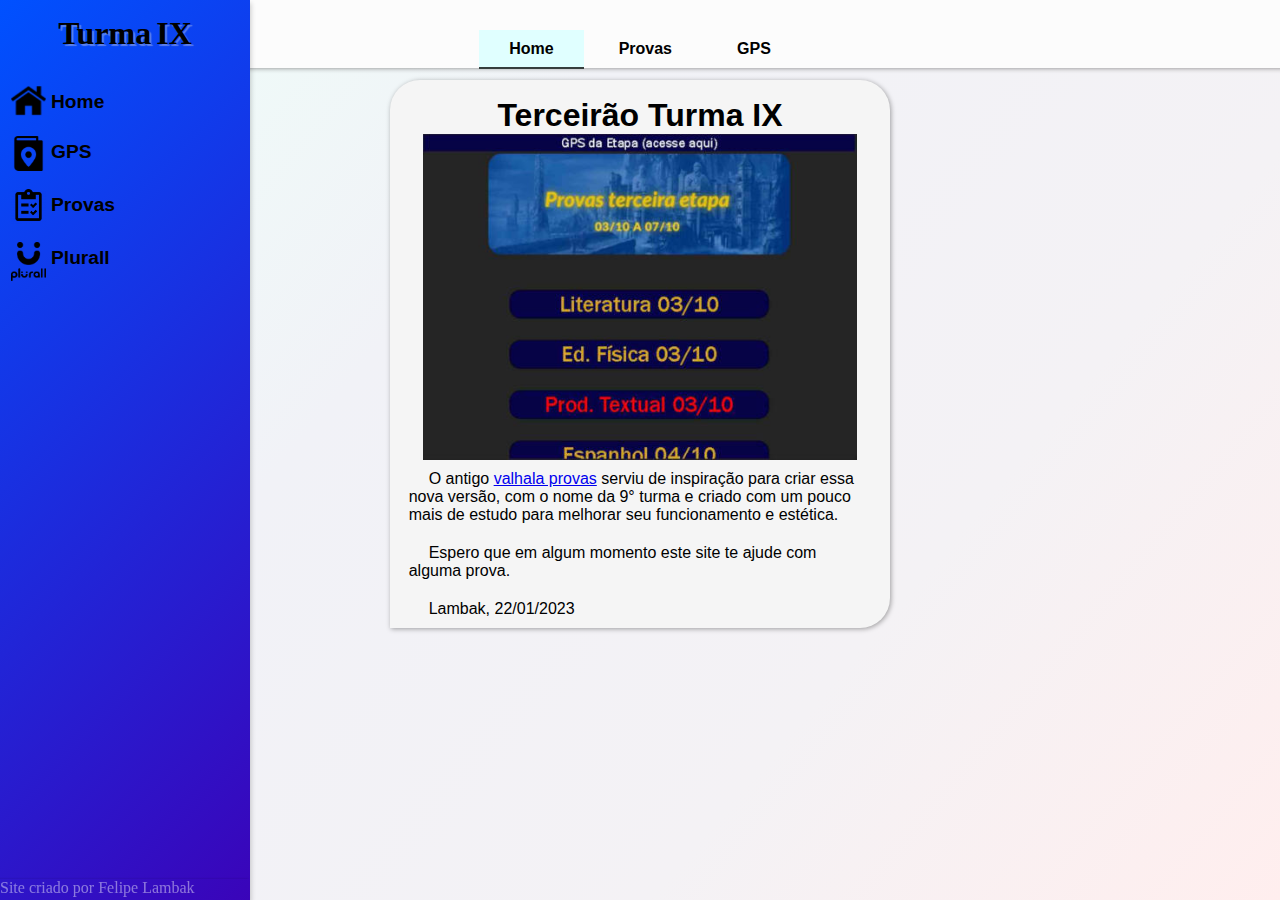
<file: index.html>
<!DOCTYPE html>
<html lang="pt-br">
<head>
    <meta charset="UTF-8">
    <meta http-equiv="X-UA-Compatible" content="IE=edge">
    <meta name="viewport" content="width=device-width, initial-scale=1.0">
    <title>Turma IX</title>


    <link rel="stylesheet" href="estilos/large.css" media="all">
    <link rel="stylesheet" href="estilos/adapt.css" media="all">

    <style>
        a#home{
            border-bottom: 2px solid rgba(0, 0, 0, 0.76);

            background-color:lightcyan;
        }
    </style>

</head>
<body>
   <header>
        
        <ul>
            <li>
                <a id="home" href="index.html">Home</a>
            </li>
            <li>
                <a id="provas" href="provas.html">Provas</a>
            </li>
            <li >
                <a id="gps" href="gps.html">GPS</a>
            </li>
        </ul>
   </header>
   <button id="barra" onclick="abrirBarra()"></button>
   <button  id="close" onclick="fecharBarra()"></button>
   <aside class="barra-lateral" id="barra-lateral">
        <h1 id="turma-ix">IX</h1>
        <ul class="menu-lateral">
            <li>
                <a href="index.html">
                    <img src="imagens/home-300x300.png" alt="home">

                    <p>Home</p>
                </a>
                
                
            </li>
            
            <li>
                <a href="gps.html">
                    <img src="imagens/gps.png" alt="gps">

                    <p>GPS</p>
                </a>
                
            </li>

            <li>
                <a href="provas.html">
                    <img src="imagens/test.png" alt="gps">

                    <p>Provas</p>
                </a>
                
            </li>

            <li>
                <a href="https://id.gruposaltaedu.com/" target="_blank">
                    <img src="imagens/plural.png" alt="plural">

                    <p>Plurall</p>
                </a>
                
            </li>
        
        </ul>
        <footer>Site criado por Felipe Lambak</footer>
    </aside>
   <nav class="corpo">
       <div class="aviso">
            <h1>Terceirão Turma IX</h1>

            <img src="imagens/valhalaprovas.jpg" alt="Imagem do site antigo valhala provas">

            <p>O antigo <a href="https://valhalaprovasindividuais.netlify.app/" target="_blank">valhala provas</a> serviu de inspiração para criar essa nova versão, com o nome da 9° turma e criado com um pouco mais de estudo para melhorar seu funcionamento e estética.</p>
            <p>Espero que em algum momento este site te ajude com alguma prova.</p>
            <p>Lambak, 22/01/2023</p>
            
       </div>
       
        
   </nav>
   <script type="text/javascript" src="script.js">
</script>
</body>

</html>
</file>
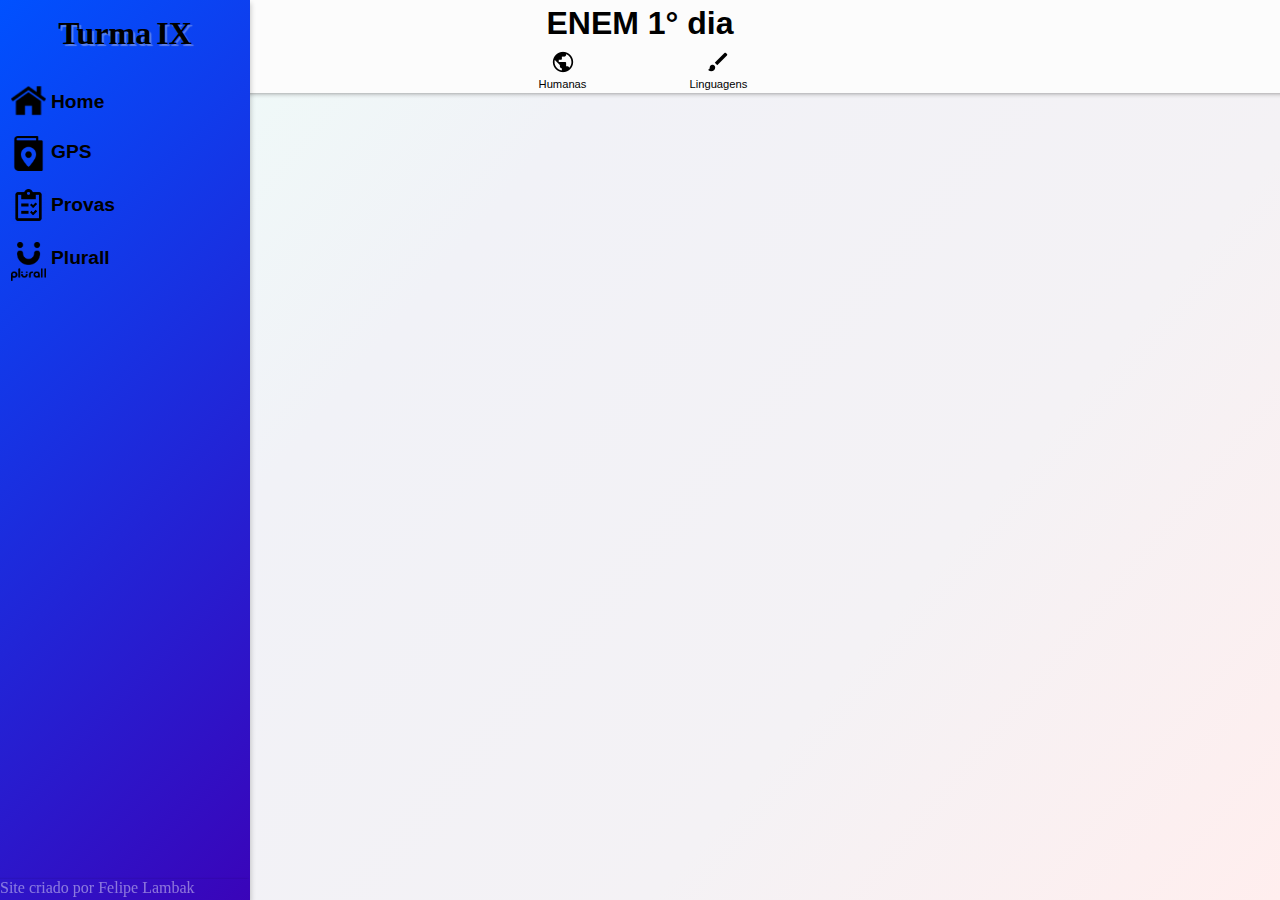
<file: ENEM1.html>
<!DOCTYPE html>
<html lang="pt-br">
<head>
    <meta charset="UTF-8">
    <meta http-equiv="X-UA-Compatible" content="IE=edge">
    <meta name="viewport" content="width=device-width, initial-scale=1.0">
    <title>Turma IX / Enem D1 </title>

    
    <link rel="stylesheet" href="estilos/large.css" media="all">
    <link rel="stylesheet" href="estilos/adapt.css" media="all">

    <style>
        
    </style>

</head>
<body>
   <header id="header-prova">
        <h1 id="nome-prova">ENEM 1° dia </h1>
        <fieldset class="areas">
            <label id="lbext" for="iext" style="display: none;">
                <img src="imagens/ext.png" alt="Exatas">
                <p>Exatas</p>
            </label>
                <input onclick="areas()" type="radio" name="area" id="iext">   

            <label id="lbhum" for="ihum">
                <img src="imagens/hum.png" alt="Humanas">
                <p>Humanas</p>
            </label>
                <input onclick="areas()" type="radio" name="area" id="ihum">

            <label id="lbbio" for="ibio" style="display: none;">
                <img src="imagens/bio.png" alt="Bio">
                <p>Biológicas</p>
            </label>
                <input onclick="areas()" type="radio" name="area" id="ibio">


            <label id="lblin" for="ilin">
                <img src="imagens/lin.png" alt="Linguagens">
                <p>Linguagens</p>
            </label>
                <input onclick="areas()" type="radio" name="area" id="ilin">


        </fieldset>
        
   </header>
   <button  id="barra" onclick="abrirBarra()"></button>
   <button  id="close" onclick="fecharBarra()"></button>
   <aside class="barra-lateral" id="barra-lateral">
        <h1 id="turma-ix">IX</h1>
        <ul class="menu-lateral">
            <li>
                <a href="index.html">
                    <img src="imagens/home-300x300.png" alt="home">

                    <p>Home</p>
                </a>
                
                
            </li>
            
            <li>
                <a href="gps.html">
                    <img src="imagens/gps.png" alt="gps">

                    <p>GPS</p>
                </a>
                
            </li>

            <li>
                <a href="provas.html">
                    <img src="imagens/test.png" alt="gps">

                    <p>Provas</p>
                </a>
                
            </li>

            <li>
                <a href="https://id.gruposaltaedu.com/" target="_blank">
                    <img src="imagens/plural.png" alt="plural">

                    <p>Plurall</p>
                </a>
                
            </li>
        
        </ul>
        <footer>Site criado por Felipe Lambak</footer>
    </aside>
   <nav class="corpo" id="corpo">
       
       <div id="humanas" class="div-area">
            
            <div class="materia">
                <h1>Geografia</h1>
               
                
            </div>
            <div class="materia">
                <h1>História</h1>
                

            </div>
           <div class="materia">
            <h1>Sociologia</h1>
            

           </div>
           <div class="materia">
            <h1>Filosofia</h1>
            
           </div>


       </div>
       <div class="div-area" id="exatas">      
       </div>
       <div class="div-area" id="biologia">
       </div>
       <div id="linguagens" class="div-area">
         
          <div class="materia">
            <h1>Literatura</h1>
            
            <ul>
                <li>Modernismo</li>
                <li>Quinhentismo</li>
                <li>Barroco</li>
                <li>Realismo</li>
                <li>Naturalismo</li>
            </ul>

            <div class="videos">

                <div class="videos-item">
                    <iframe loading="lazy" width="560" height="315" src="https://www.youtube.com/embed/D8xQel1nhxg" title="YouTube video player" frameborder="0" allow="accelerometer; autoplay; clipboard-write; encrypted-media; gyroscope; picture-in-picture" allowfullscreen>
                        
                    </iframe>
                </div>

                <div class="videos-item">
                    <iframe loading="lazy" width="560" height="315" src="https://www.youtube.com/embed/WULOzFYZ30g" title="YouTube video player" frameborder="0" allow="accelerometer; autoplay; clipboard-write; encrypted-media; gyroscope; picture-in-picture" allowfullscreen>
                        
                    </iframe>
                </div>

                <div class="videos-item">
                    <iframe loading="lazy" width="560" height="315" src="https://www.youtube.com/embed/cMVti1H1ASE" title="YouTube video player" frameborder="0" allow="accelerometer; autoplay; clipboard-write; encrypted-media; gyroscope; picture-in-picture" allowfullscreen>
                        
                    </iframe>
                </div>

                <div class="videos-item">
                    <iframe loading="lazy" width="560" height="315" src="https://www.youtube.com/embed/pkc2MP-sHT4" title="YouTube video player" frameborder="0" allow="accelerometer; autoplay; clipboard-write; encrypted-media; gyroscope; picture-in-picture" allowfullscreen>
                        
                    </iframe>
                </div>

               

            </div>

          </div>

          <div class="materia">
            <h1>Português</h1>

            <ul>
                <li>Gêneros Textuais</li>
                <li>Norma Culta x Popular</li>
                <li>Figuras de Linguagem</li>
                <li>Semântica</li>
                
            </ul>

            <div class="videos">
                <div class="videos-item">
                    <iframe loading="lazy" width="560" height="315" src="https://www.youtube.com/embed/asXfsCTMK1c" title="YouTube video player" frameborder="0" allow="accelerometer; autoplay; clipboard-write; encrypted-media; gyroscope; picture-in-picture" allowfullscreen>
                        
                    </iframe>
                </div>
                <div class="videos-item">
                    <iframe loading="lazy" width="560" height="315" src="https://www.youtube.com/embed/6fBOVygtNoU" title="YouTube video player" frameborder="0" allow="accelerometer; autoplay; clipboard-write; encrypted-media; gyroscope; picture-in-picture" allowfullscreen>
                        
                    </iframe>
                </div>
                <div class="videos-item">
                    <iframe loading="lazy" width="560" height="315" src="https://www.youtube.com/embed/xfjSzZf6JA4" title="YouTube video player" frameborder="0" allow="accelerometer; autoplay; clipboard-write; encrypted-media; gyroscope; picture-in-picture" allowfullscreen>
                        
                    </iframe>
                </div>
                <div class="videos-item">
                    <iframe loading="lazy" width="560" height="315" src="https://www.youtube.com/embed/dfkvdIGqZvs" title="YouTube video player" frameborder="0" allow="accelerometer; autoplay; clipboard-write; encrypted-media; gyroscope; picture-in-picture" allowfullscreen>
                        
                    </iframe>
                </div>
              
            </div>

          </div>
         

       </div>
      
        
   </nav>
  
   <script type="text/javascript" src="script.js">
   </script>

</body>

</html>
</file>
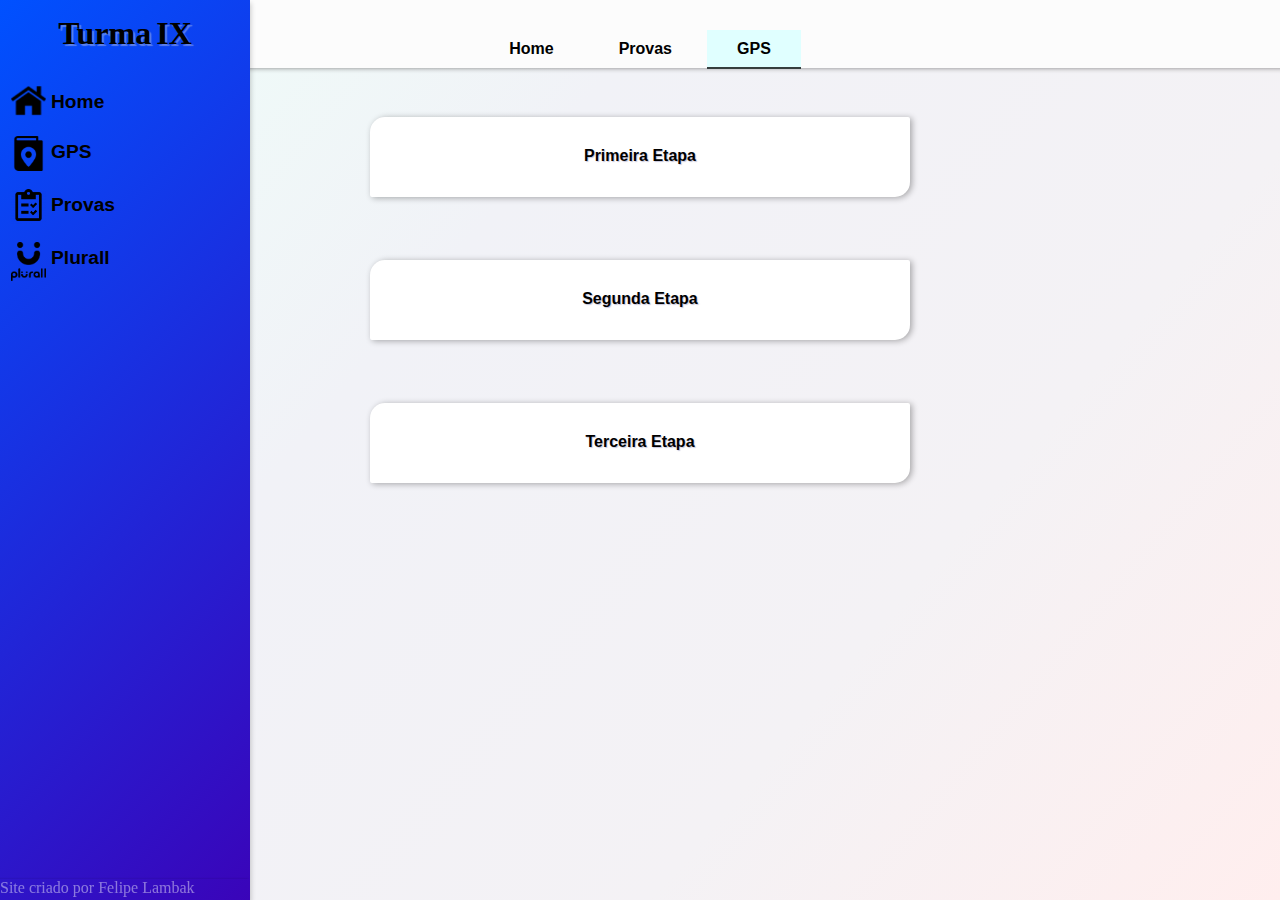
<file: gps.html>
<!DOCTYPE html>
<html lang="pt-br">
<head>
    <meta charset="UTF-8">
    <meta http-equiv="X-UA-Compatible" content="IE=edge">
    <meta name="viewport" content="width=device-width, initial-scale=1.0">
    <title>Turma IX / GPS</title>


    <link rel="stylesheet" href="estilos/large.css" media="all">
    <link rel="stylesheet" href="estilos/adapt.css" media="all">

    <style>
        a#gps{
            border-bottom: 2px solid rgba(0, 0, 0, 0.76);

            background-color:lightcyan;
        }
    </style>

</head>
<body>
   <header>
        
        <ul>
            <li>
                <a id="home" href="index.html">Home</a>
            </li>
            <li>
                <a id="provas" href="provas.html">Provas</a>
            </li>
            <li >
                <a id="gps" href="gps.html">GPS</a>
            </li>
        </ul>
   </header>
   <button id="barra" onclick="abrirBarra()"></button>
   <button  id="close" onclick="fecharBarra()"></button>
   <aside class="barra-lateral" id="barra-lateral">
        <h1 id="turma-ix">IX</h1>
        <ul class="menu-lateral">
            <li>
                <a href="index.html">
                    <img src="imagens/home-300x300.png" alt="home">

                    <p>Home</p>
                </a>
                
                
            </li>
            
            <li>
                <a href="gps.html">
                    <img src="imagens/gps.png" alt="gps">

                    <p>GPS</p>
                </a>
                
            </li>

            <li>
                <a href="provas.html">
                    <img src="imagens/test.png" alt="gps">

                    <p>Provas</p>
                </a>
                
            </li>

            <li>
                <a href="https://id.gruposaltaedu.com/" target="_blank">
                    <img src="imagens/plural.png" alt="plural">

                    <p>Plurall</p>
                </a>
                
            </li>
        
        </ul>
        <footer>Site criado por Felipe Lambak</footer>
    </aside>
   <nav class="corpo">
       <div class="gps-container">
            
            <a href="gps/GPS 3ªSérie_ 1ª Etapa - CECMF.pdf">Primeira Etapa</a>
            <a href="gps/GPS 3ªSérie_ 2ª Etapa - CECMF.pdf">Segunda Etapa</a>
            <a href="">Terceira Etapa</a>
            
       </div>
        
   </nav>
   <script type="text/javascript" src="script.js">
</script>
</body>

</html>
</file>
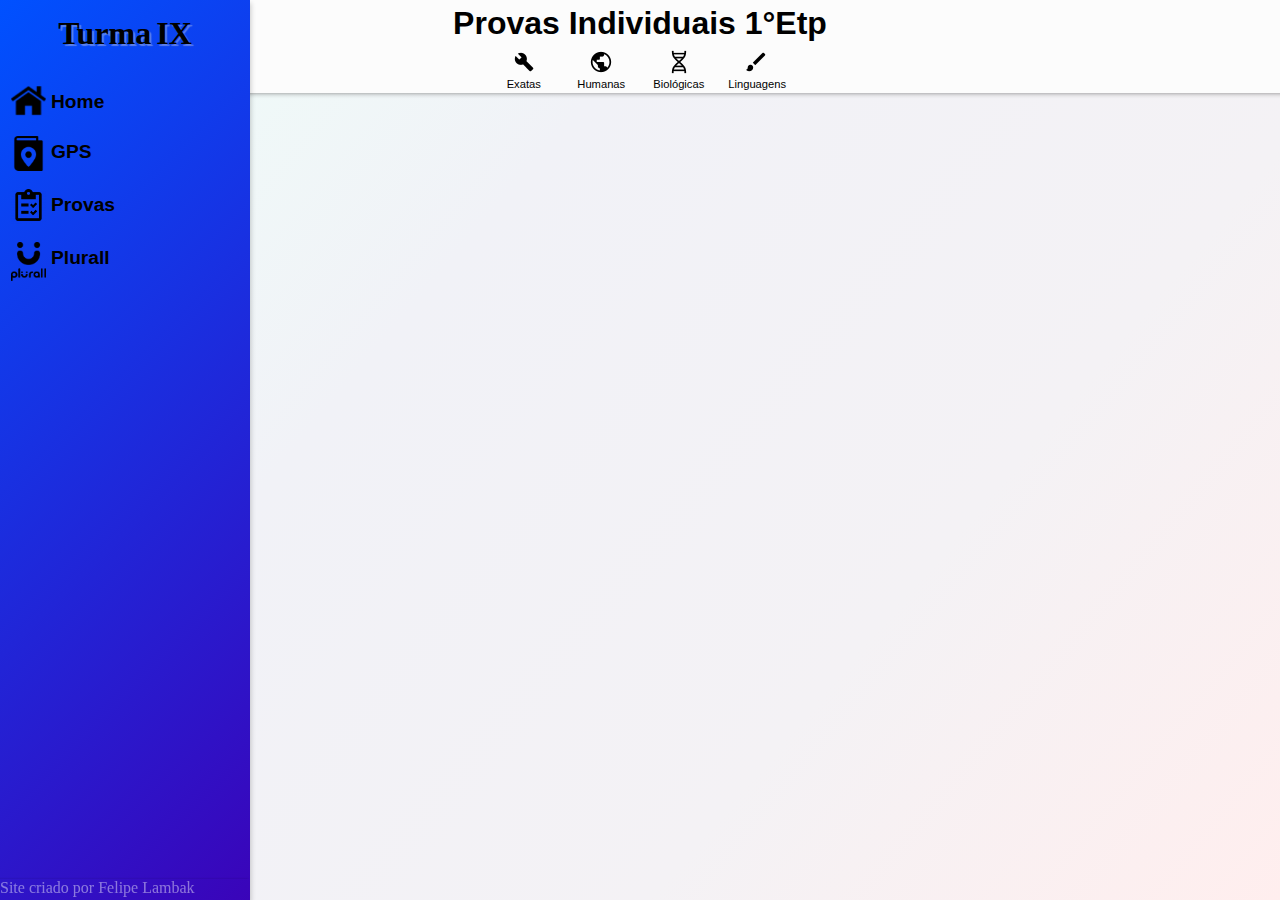
<file: provas-individuais1.html>
<!DOCTYPE html>
<html lang="pt-br">
<head>
    <meta charset="UTF-8">
    <meta http-equiv="X-UA-Compatible" content="IE=edge">
    <meta name="viewport" content="width=device-width, initial-scale=1.0">
    <title>Turma IX / Provas individuais 1°Etp</title>

    
    <link rel="stylesheet" href="estilos/large.css" media="all">
    <link rel="stylesheet" href="estilos/adapt.css" media="all">

    <style>
        
    </style>

</head>
<body>
   <header id="header-prova">
        <h1 id="nome-prova">Provas Individuais 1°Etp</h1>
        <fieldset class="areas">
            <label id="lbext" for="iext">
                <img src="imagens/ext.png" alt="Exatas">
                <p>Exatas</p>
            </label>
                <input onclick="areas()" type="radio" name="area" id="iext">   

            <label id="lbhum" for="ihum">
                <img src="imagens/hum.png" alt="Humanas">
                <p>Humanas</p>
            </label>
                <input onclick="areas()" type="radio" name="area" id="ihum">

            <label id="lbbio" for="ibio">
                <img src="imagens/bio.png" alt="Bio">
                <p>Biológicas</p>
            </label>
                <input onclick="areas()" type="radio" name="area" id="ibio">


            <label id="lblin" for="ilin">
                <img src="imagens/lin.png" alt="Linguagens">
                <p>Linguagens</p>
            </label>
                <input onclick="areas()" type="radio" name="area" id="ilin">


        </fieldset>
        
   </header>
   <button  id="barra" onclick="abrirBarra()"></button>
   <button  id="close" onclick="fecharBarra()"></button>
   <aside class="barra-lateral" id="barra-lateral">
        <h1 id="turma-ix">IX</h1>
        <ul class="menu-lateral">
            <li>
                <a href="index.html">
                    <img src="imagens/home-300x300.png" alt="home">

                    <p>Home</p>
                </a>
                
                
            </li>
            
            <li>
                <a href="gps.html">
                    <img src="imagens/gps.png" alt="gps">

                    <p>GPS</p>
                </a>
                
            </li>

            <li>
                <a href="provas.html">
                    <img src="imagens/test.png" alt="gps">

                    <p>Provas</p>
                </a>
                
            </li>

            <li>
                <a href="https://id.gruposaltaedu.com/" target="_blank">
                    <img src="imagens/plural.png" alt="plural">

                    <p>Plurall</p>
                </a>
                
            </li>
        
        </ul>
        <footer>Site criado por Felipe Lambak</footer>
    </aside>
   <nav class="corpo" id="corpo">
       <div id="exatas" class="div-area">
            <div class="materia">
                <h1>Matemática 28/02</h1>
                <ul>
                    <li>Estatística </li>
                    <li>Geometria Analítica L9 Pg 58 a 70 </li>
                    
                </ul>
                <div class="videos">
                    <div class="videos-item">
                        <iframe loading="lazy" width="560" height="315" src="https://www.youtube.com/embed/CG_AGULJJz8" title="YouTube video player" frameborder="0" allow="accelerometer; autoplay; clipboard-write; encrypted-media; gyroscope; picture-in-picture" allowfullscreen>
                            
                        </iframe>
                    </div>
                    <div class="videos-item">
                        <iframe loading="lazy" width="560" height="315" src="https://www.youtube.com/embed/XRJvcU4TfDM" title="YouTube video player" frameborder="0" allow="accelerometer; autoplay; clipboard-write; encrypted-media; gyroscope; picture-in-picture" allowfullscreen>
                            
                        </iframe>
                    </div>
                    <div class="videos-item">
                        <iframe loading="lazy" width="560" height="315" src="https://www.youtube.com/embed/j0dU93bKML8" title="YouTube video player" frameborder="0" allow="accelerometer; autoplay; clipboard-write; encrypted-media; gyroscope; picture-in-picture" allowfullscreen>
                            
                        </iframe>
                    </div>
                    
                </div>
                
            </div>
            <div class="materia">
                <h1>Química 01/03</h1>
                <ul>
                    <li>Equilibrio Iônico</li>
                </ul>

                <div class="videos">
                    <div class="videos-item">
                        <iframe loading="lazy" width="560" height="315" src="https://www.youtube.com/embed/-SHP7j_3ciQ" title="YouTube video player" frameborder="0" allow="accelerometer; autoplay; clipboard-write; encrypted-media; gyroscope; picture-in-picture" allowfullscreen>
                            
                        </iframe>
                    </div>
                    
                </div>
            </div>
            <div class="materia">
                <h1>Fisica 02/03</h1>
                <ul>
                    <li>Eletrização </li>
                    <li>Lei de Coulomb </li>
                    <li>Campo elétrico </li>
                    <li>Espelhos Planos </li>
                    <li>Propagação Retilinea da luz </li>
                    
                </ul>
                <div class="videos">
                    <div class="videos-item">
                        <iframe loading="lazy" width="560" height="315" src="https://www.youtube.com/embed/9WSQMvA20g8" title="YouTube video player" frameborder="0" allow="accelerometer; autoplay; clipboard-write; encrypted-media; gyroscope; picture-in-picture" allowfullscreen>
                            
                        </iframe>
                    </div>
                    <div class="videos-item">
                        <iframe loading="lazy" width="560" height="315" src="https://www.youtube.com/embed/UvwO_c4vmKU" title="YouTube video player" frameborder="0" allow="accelerometer; autoplay; clipboard-write; encrypted-media; gyroscope; picture-in-picture" allowfullscreen>
                            
                        </iframe>
                    </div>
                    <div class="videos-item">
                        <iframe loading="lazy" width="560" height="315" src="https://www.youtube.com/embed/qxRjEJpKG7Y" title="YouTube video player" frameborder="0" allow="accelerometer; autoplay; clipboard-write; encrypted-media; gyroscope; picture-in-picture" allowfullscreen>
                            
                        </iframe>
                    </div>
                    <div class="videos-item">
                        <iframe loading="lazy" width="560" height="315" src="https://www.youtube.com/embed/IsELRLIZqHo" title="YouTube video player" frameborder="0" allow="accelerometer; autoplay; clipboard-write; encrypted-media; gyroscope; picture-in-picture" allowfullscreen>
                            
                        </iframe>
                    </div>
                </div>
               
            </div>
           
       </div>
       <div id="humanas" class="div-area">
            <div class="materia">
                <h1>Questões Contemporâneas 28/02</h1>
                <ul>
                    <li>Povos Indígenas </li>
                    <li>Globalização </li>
                    <li>Neoliberalismo </li>
                    
                </ul>
                <div class="videos">
                    <div class="videos-item">
                        <iframe loading="lazy" width="560" height="315" src="https://www.youtube.com/embed/6wVyLGZMLOo" title="YouTube video player" frameborder="0" allow="accelerometer; autoplay; clipboard-write; encrypted-media; gyroscope; picture-in-picture" allowfullscreen>
                            
                        </iframe>
                    </div>
                    <div class="videos-item">
                        <iframe loading="lazy" width="560" height="315" src="https://www.youtube.com/embed/WPWKeuYMy88" title="YouTube video player" frameborder="0" allow="accelerometer; autoplay; clipboard-write; encrypted-media; gyroscope; picture-in-picture" allowfullscreen>
                            
                        </iframe>
                    </div>
                </div>
                
            </div>
            <div class="materia">
                <h1>Geografia 28/02</h1>
                <ul>
                    <li>Conceitos </li>
                    <li>Iugoslávia </li>
                    <li>Catalunha </li>
                    <li>Bascos</li>
                    <li>Brexit </li>
                    <li>Nacionalismo </li>
                    <li>Russia x Ucrânia</li>
                    
                </ul>
                <div class="videos">
                    <div class="videos-item">
                        <iframe loading="lazy" width="560" height="315" src="https://www.youtube.com/embed/B4YijkqG0ms" title="YouTube video player" frameborder="0" allow="accelerometer; autoplay; clipboard-write; encrypted-media; gyroscope; picture-in-picture" allowfullscreen>
                            
                        </iframe>
                    </div>
                    <div class="videos-item">
                        <iframe loading="lazy" width="560" height="315" src="https://www.youtube.com/embed/_idlEzx3cdY" title="YouTube video player" frameborder="0" allow="accelerometer; autoplay; clipboard-write; encrypted-media; gyroscope; picture-in-picture" allowfullscreen>
                            
                        </iframe>
                    </div>
                    <div class="videos-item">
                        <iframe loading="lazy" width="560" height="315" src="https://www.youtube.com/embed/vFgrLYR2uHg" title="YouTube video player" frameborder="0" allow="accelerometer; autoplay; clipboard-write; encrypted-media; gyroscope; picture-in-picture" allowfullscreen>
                            
                        </iframe>
                    </div>
                    <div class="videos-item">
                        <iframe loading="lazy" width="560" height="315" src="https://www.youtube.com/embed/_mSs7gVRWZ8" title="YouTube video player" frameborder="0" allow="accelerometer; autoplay; clipboard-write; encrypted-media; gyroscope; picture-in-picture" allowfullscreen>
                            
                        </iframe>
                    </div>
                    <div class="videos-item">
                        <iframe loading="lazy" width="560" height="315" src="https://www.youtube.com/embed/B7sD5Q2LWqU" title="YouTube video player" frameborder="0" allow="accelerometer; autoplay; clipboard-write; encrypted-media; gyroscope; picture-in-picture" allowfullscreen>
                            
                        </iframe>
                    </div>
                     <div class="videos-item">
                        <iframe loading="lazy" width="560" height="315" src="https://www.youtube.com/embed/MDCXV8M8hc8" title="YouTube video player" frameborder="0" allow="accelerometer; autoplay; clipboard-write; encrypted-media; gyroscope; picture-in-picture" allowfullscreen>
                            
                        </iframe>
                    </div>
                    <div class="videos-item">
                        <iframe loading="lazy" width="560" height="315" src="https://www.youtube.com/embed/vTYENNtoWsc" title="YouTube video player" frameborder="0" allow="accelerometer; autoplay; clipboard-write; encrypted-media; gyroscope; picture-in-picture" allowfullscreen>
                            
                        </iframe>
                    </div>
                </div>
               
            </div>
            <div class="materia">
                <h1>História 01/03</h1>
                <ul>
                    <li>Segunda Guerra</li>
                    <li>Mundo Pós 2° Guerra</li>
                    <li>Guerra Fria</li>
                </ul>

                <div class="videos">
                    <div class="videos-item">
                         <iframe loading="lazy" width="560" height="315" src="https://www.youtube.com/embed/RedndCHHtYc" title="YouTube video player" frameborder="0" allow="accelerometer; autoplay; clipboard-write; encrypted-media; gyroscope; picture-in-picture" allowfullscreen>
                            
                        </iframe>
                    </div>
                    <div class="videos-item">
                         <iframe loading="lazy" width="560" height="315" src="https://www.youtube.com/embed/XMDZaNJtgvk" title="YouTube video player" frameborder="0" allow="accelerometer; autoplay; clipboard-write; encrypted-media; gyroscope; picture-in-picture" allowfullscreen>
                            
                        </iframe>
                    </div>
                    <div class="videos-item">
                         <iframe loading="lazy" width="560" height="315" src="https://www.youtube.com/embed/cAwsLaO4HGQ" title="YouTube video player" frameborder="0" allow="accelerometer; autoplay; clipboard-write; encrypted-media; gyroscope; picture-in-picture" allowfullscreen>
                            
                        </iframe>
                    </div>
                </div>

            </div>
            <div class="materia">
                <h1>Sociologia 02/03</h1>
                <ul>
                    <li>Racismo no Brasil</li>
                    <li>Racismo nos EUA</li>
                    <li>Racismo na Africa do S.</li>
                    <li>Formas de enfrentameto ao Racismo</li>
                </ul>
                <div class="videos">
                    <div class="videos-item">
                        <iframe loading="lazy" width="560" height="315" src="https://www.youtube.com/embed/08c9iXzAB3Q" title="YouTube video player" frameborder="0" allow="accelerometer; autoplay; clipboard-write; encrypted-media; gyroscope; picture-in-picture" allowfullscreen>
                            
                        </iframe>
                    </div>
                    <div class="videos-item">
                        <iframe loading="lazy" width="560" height="315" src="https://www.youtube.com/embed/vzkIkg-q04o" title="YouTube video player" frameborder="0" allow="accelerometer; autoplay; clipboard-write; encrypted-media; gyroscope; picture-in-picture" allowfullscreen>
                            
                        </iframe>
                    </div>
                    <div class="videos-item">
                        <iframe loading="lazy" width="560" height="315" src="https://www.youtube.com/embed/CRxrMwUpNEE" title="YouTube video player" frameborder="0" allow="accelerometer; autoplay; clipboard-write; encrypted-media; gyroscope; picture-in-picture" allowfullscreen>
                            
                        </iframe>
                    </div>
                </div>
            </div>
            <div class="materia">
                <h1>Filosofia 03/03</h1>
                <ul>
                    <li>Schopenhauer</li>
                    <li>Nietzsche</li>
                    <li>S. Freud</li>
                </ul>
                <div class="videos">
                    <div class="videos-item">
                        <iframe loading="lazy" width="560" height="315" src="https://www.youtube.com/embed/eE5Cepzu9kU" title="YouTube video player" frameborder="0" allow="accelerometer; autoplay; clipboard-write; encrypted-media; gyroscope; picture-in-picture" allowfullscreen>
                            
                        </iframe>
                    </div>
                    <div class="videos-item">
                        <iframe loading="lazy" width="560" height="315" src="https://www.youtube.com/embed/raA9EPvRcR8" title="YouTube video player" frameborder="0" allow="accelerometer; autoplay; clipboard-write; encrypted-media; gyroscope; picture-in-picture" allowfullscreen>
                            
                        </iframe>
                    </div>
                    <div class="videos-item">
                        <iframe loading="lazy" width="560" height="315" src="https://www.youtube.com/embed/vOd34h7ckT4" title="YouTube video player" frameborder="0" allow="accelerometer; autoplay; clipboard-write; encrypted-media; gyroscope; picture-in-picture" allowfullscreen>
                            
                        </iframe>
                    </div>
                </div>
            </div>
       </div>
       <div id="linguagens" class="div-area">
            <div class="materia">
                <h1>Literatura 27/02</h1>

                <ul>
                    <li>Leitura e interpretação</li>
                    <li>Resumo dos periodos Literários</li>
                    <li>Realismo e Naturalismo Portugal e Brasil</li>
                </ul>
                <div class="videos">
                    <div class="videos-item">
                        <iframe loading="lazy" width="560" height="315" src="https://www.youtube.com/embed/pkc2MP-sHT4" title="YouTube video player" frameborder="0" allow="accelerometer; autoplay; clipboard-write; encrypted-media; gyroscope; picture-in-picture" allowfullscreen>
                            
                        </iframe>
                    </div>
                    <div class="videos-item">
                        <iframe loading="lazy" width="560" height="315" src="https://www.youtube.com/embed/iCXp_ic4p_E" title="YouTube video player" frameborder="0" allow="accelerometer; autoplay; clipboard-write; encrypted-media; gyroscope; picture-in-picture" allowfullscreen>
                            
                        </iframe>
                    </div>
                    <div class="videos-item">
                        <iframe loading="lazy" width="560" height="315" src="https://www.youtube.com/embed/0ca0bBqnxE4" title="YouTube video player" frameborder="0" allow="accelerometer; autoplay; clipboard-write; encrypted-media; gyroscope; picture-in-picture" allowfullscreen>
                            
                        </iframe>
                    </div>
                    <div class="videos-item">
                        <iframe loading="lazy" width="560" height="315" src="https://www.youtube.com/embed/Yny-_awoqyg" title="YouTube video player" frameborder="0" allow="accelerometer; autoplay; clipboard-write; encrypted-media; gyroscope; picture-in-picture" allowfullscreen>
                            
                        </iframe>
                    </div>
                    <div class="videos-item">
                        <iframe loading="lazy" width="560" height="315" src="https://www.youtube.com/embed/FAzWo39rMYY" title="YouTube video player" frameborder="0" allow="accelerometer; autoplay; clipboard-write; encrypted-media; gyroscope; picture-in-picture" allowfullscreen>
                            
                        </iframe>
                    </div>
                </div>

            </div>    

            <div class="materia">
                <h1>Português 02/03</h1>
                <ul>
                    <li>Processos de leitura e compreensão </li>
                    <li>Inferência </li>
                    <li>Leitura de diferentes gêneros textuais </li>
                    <li>Regência Verbal </li>
                    
                </ul>
               

                <div class="videos">
                    <div class="videos-item">
                        <iframe loading="lazy" width="560" height="315" src="https://www.youtube.com/embed/Ucjv4LT8CSg" title="YouTube video player" frameborder="0" allow="accelerometer; autoplay; clipboard-write; encrypted-media; gyroscope; picture-in-picture" allowfullscreen>
                            
                        </iframe>
                    </div>
                    <div class="videos-item">
                        <iframe loading="lazy" width="560" height="315" src="https://www.youtube.com/embed/B0EgJVneeGE" title="YouTube video player" frameborder="0" allow="accelerometer; autoplay; clipboard-write; encrypted-media; gyroscope; picture-in-picture" allowfullscreen>
                            
                        </iframe>
                    </div>
                    <div class="videos-item">
                        <iframe loading="lazy" width="560" height="315" src="https://www.youtube.com/embed/r4Pew3CliXI" title="YouTube video player" frameborder="0" allow="accelerometer; autoplay; clipboard-write; encrypted-media; gyroscope; picture-in-picture" allowfullscreen>
                            
                        </iframe>
                    </div>
                </div>
               
            </div>
       </div>
       <div id="biologia" class="div-area">
            <div class="materia">
                <h1>Biologia 03/03</h1>
                <ul>
                    <li>Repteis </li>
                    <li>Anfibios </li>
                    <li>Aves </li>
                    <li>Genética </li>
                    <li>Tipos sanguineos </li>
                    
                </ul>
                <div class="videos">
                    <div class="videos-item">
                        <iframe loading="lazy" width="560" height="315" src="https://www.youtube.com/embed/pF9teRXskdw" title="YouTube video player" frameborder="0" allow="accelerometer; autoplay; clipboard-write; encrypted-media; gyroscope; picture-in-picture" allowfullscreen>
                            
                        </iframe>
                    </div>
                    <div class="videos-item">
                        <iframe loading="lazy" width="560" height="315" src="https://www.youtube.com/embed/Mj9WWlLqkgY" title="YouTube video player" frameborder="0" allow="accelerometer; autoplay; clipboard-write; encrypted-media; gyroscope; picture-in-picture" allowfullscreen>
                            
                        </iframe>
                    </div>
                    <div class="videos-item">
                        <iframe loading="lazy" width="560" height="315" src="https://www.youtube.com/embed/j9mpYiugrs8" title="YouTube video player" frameborder="0" allow="accelerometer; autoplay; clipboard-write; encrypted-media; gyroscope; picture-in-picture" allowfullscreen>
                            
                        </iframe>
                    </div>
                    <div class="videos-item">
                        <iframe loading="lazy" width="560" height="315" src="https://www.youtube.com/embed/cE1G0aVGg1k" title="YouTube video player" frameborder="0" allow="accelerometer; autoplay; clipboard-write; encrypted-media; gyroscope; picture-in-picture" allowfullscreen>
                            
                        </iframe>
                    </div>
                    <div class="videos-item">
                        <iframe loading="lazy" width="560" height="315" src="https://www.youtube.com/embed/uCKYVO8dYoI" title="YouTube video player" frameborder="0" allow="accelerometer; autoplay; clipboard-write; encrypted-media; gyroscope; picture-in-picture" allowfullscreen>
                            
                        </iframe>
                    </div>
                    <div class="videos-item">
                        <iframe loading="lazy" width="560" height="315" src="https://www.youtube.com/embed/C1O3x6hcLnk" title="YouTube video player" frameborder="0" allow="accelerometer; autoplay; clipboard-write; encrypted-media; gyroscope; picture-in-picture" allowfullscreen>
                            
                        </iframe>
                    </div>
                    <div class="videos-item">
                        <iframe loading="lazy" width="560" height="315" src="https://www.youtube.com/embed/m9a9jbvedfU" title="YouTube video player" frameborder="0" allow="accelerometer; autoplay; clipboard-write; encrypted-media; gyroscope; picture-in-picture" allowfullscreen>
                            
                        </iframe>
                    </div>
                    <div class="videos-item">
                        <iframe loading="lazy" width="560" height="315" src="https://www.youtube.com/embed/KiEj5afv8oc" title="YouTube video player" frameborder="0" allow="accelerometer; autoplay; clipboard-write; encrypted-media; gyroscope; picture-in-picture" allowfullscreen>
                            
                        </iframe>
                    </div>
                    <div class="videos-item">
                        <iframe loading="lazy" width="560" height="315" src="https://www.youtube.com/embed/--5NcnnMqB4" title="YouTube video player" frameborder="0" allow="accelerometer; autoplay; clipboard-write; encrypted-media; gyroscope; picture-in-picture" allowfullscreen>
                            
                        </iframe>
                    </div>
                    <div class="videos-item">
                        <iframe loading="lazy" width="560" height="315" src="https://www.youtube.com/embed/34Yow_rwifM" title="YouTube video player" frameborder="0" allow="accelerometer; autoplay; clipboard-write; encrypted-media; gyroscope; picture-in-picture" allowfullscreen>
                            
                        </iframe>
                    </div>
                    <div class="videos-item">
                        <iframe loading="lazy" width="560" height="315" src="https://www.youtube.com/embed/pxB0jUaMiwA" title="YouTube video player" frameborder="0" allow="accelerometer; autoplay; clipboard-write; encrypted-media; gyroscope; picture-in-picture" allowfullscreen>
                            
                        </iframe>
                    </div>
                    <div class="videos-item">
                        <iframe loading="lazy" width="560" height="315" src="https://www.youtube.com/embed/SQ04-rTONiY" title="YouTube video player" frameborder="0" allow="accelerometer; autoplay; clipboard-write; encrypted-media; gyroscope; picture-in-picture" allowfullscreen>
                            
                        </iframe>
                    </div>
                    <div class="videos-item">
                        <iframe loading="lazy" width="560" height="315" src="https://www.youtube.com/embed/HzEL1r38zSU" title="YouTube video player" frameborder="0" allow="accelerometer; autoplay; clipboard-write; encrypted-media; gyroscope; picture-in-picture" allowfullscreen>
                            
                        </iframe>
                    </div>
                </div>
                
            </div>
       </div>
        
   </nav>
  
   <script type="text/javascript" src="script.js">
   </script>

</body>

</html>
</file>
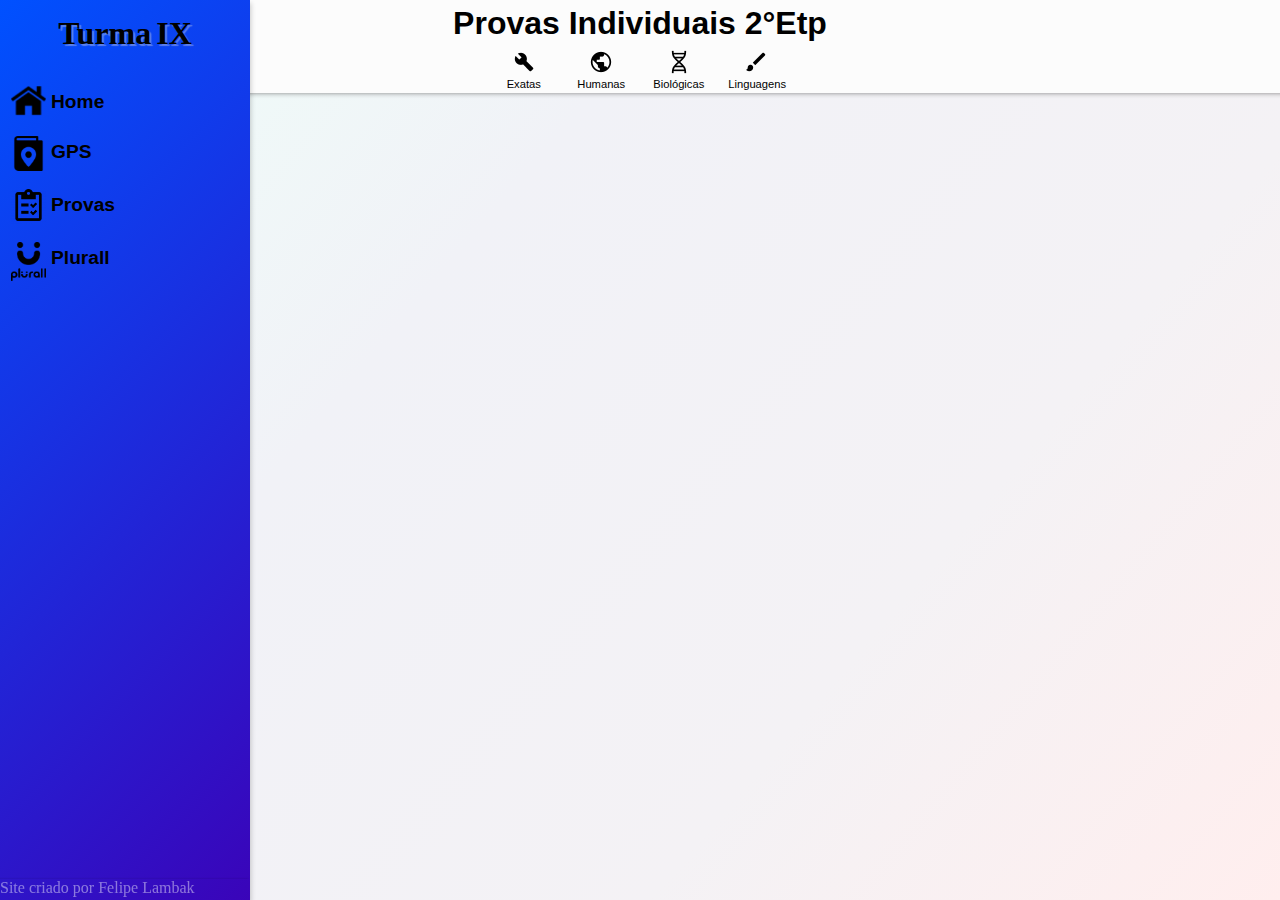
<file: provas-individuais2.html>
<!DOCTYPE html>
<html lang="pt-br">
<head>
    <meta charset="UTF-8">
    <meta http-equiv="X-UA-Compatible" content="IE=edge">
    <meta name="viewport" content="width=device-width, initial-scale=1.0">
    <title>Turma IX / Provas individuais 2°Etp</title>

    
    <link rel="stylesheet" href="estilos/large.css" media="all">
    <link rel="stylesheet" href="estilos/adapt.css" media="all">

    <style>
        
    </style>

</head>
<body>
   <header id="header-prova">
        <h1 id="nome-prova">Provas Individuais 2°Etp</h1>
        <fieldset class="areas">
            <label id="lbext" for="iext">
                <img src="imagens/ext.png" alt="Exatas">
                <p>Exatas</p>
            </label>
                <input onclick="areas()" type="radio" name="area" id="iext">   

            <label id="lbhum" for="ihum">
                <img src="imagens/hum.png" alt="Humanas">
                <p>Humanas</p>
            </label>
                <input onclick="areas()" type="radio" name="area" id="ihum">

            <label id="lbbio" for="ibio">
                <img src="imagens/bio.png" alt="Bio">
                <p>Biológicas</p>
            </label>
                <input onclick="areas()" type="radio" name="area" id="ibio">


            <label id="lblin" for="ilin">
                <img src="imagens/lin.png" alt="Linguagens">
                <p>Linguagens</p>
            </label>
                <input onclick="areas()" type="radio" name="area" id="ilin">


        </fieldset>
        
   </header>
   <button  id="barra" onclick="abrirBarra()"></button>
   <button  id="close" onclick="fecharBarra()"></button>
   <aside class="barra-lateral" id="barra-lateral">
        <h1 id="turma-ix">IX</h1>
        <ul class="menu-lateral">
            <li>
                <a href="index.html">
                    <img src="imagens/home-300x300.png" alt="home">

                    <p>Home</p>
                </a>
                
                
            </li>
            
            <li>
                <a href="gps.html">
                    <img src="imagens/gps.png" alt="gps">

                    <p>GPS</p>
                </a>
                
            </li>

            <li>
                <a href="provas.html">
                    <img src="imagens/test.png" alt="gps">

                    <p>Provas</p>
                </a>
                
            </li>

            <li>
                <a href="https://id.gruposaltaedu.com/" target="_blank">
                    <img src="imagens/plural.png" alt="plural">

                    <p>Plurall</p>
                </a>
                
            </li>
        
        </ul>
        <footer>Site criado por Felipe Lambak</footer>
    </aside>
   <nav class="corpo" id="corpo">
       <div id="exatas" class="div-area">
            <div class="materia">
                <h1>Matemática 20/06</h1>
                <ul>
                    <li>Polinômios</li>
                    <li>Retas e Circunferência G.Analit.</li>
                    
                </ul>
                <div class="videos">
                    
                    <div class="videos-item">
                        <iframe loading="lazy" width="560" height="315" src="https://www.youtube.com/embed/EdM5qFTQvhY" title="YouTube video player" frameborder="0" allow="accelerometer; autoplay; clipboard-write; encrypted-media; gyroscope; picture-in-picture" allowfullscreen>
                            
                        </iframe>
                    </div>

                    <div class="videos-item">
                        <iframe loading="lazy" width="560" height="315" src="https://www.youtube.com/embed/ItWiSvXxsww" title="YouTube video player" frameborder="0" allow="accelerometer; autoplay; clipboard-write; encrypted-media; gyroscope; picture-in-picture" allowfullscreen>
                            
                        </iframe>
                    </div>

                    <div class="videos-item">
                        <iframe loading="lazy" width="560" height="315" src="https://www.youtube.com/embed/c-FZLWvPepg" title="YouTube video player" frameborder="0" allow="accelerometer; autoplay; clipboard-write; encrypted-media; gyroscope; picture-in-picture" allowfullscreen>
                            
                        </iframe>
                    </div>

                    <div class="videos-item">
                        <iframe loading="lazy" width="560" height="315" src="https://www.youtube.com/embed/DUk6IShk-Hc" title="YouTube video player" frameborder="0" allow="accelerometer; autoplay; clipboard-write; encrypted-media; gyroscope; picture-in-picture" allowfullscreen>
                            
                        </iframe>
                    </div>

                    <div class="videos-item">
                        <iframe loading="lazy" width="560" height="315" src="https://www.youtube.com/embed/kRxZKOxZ_aU" title="YouTube video player" frameborder="0" allow="accelerometer; autoplay; clipboard-write; encrypted-media; gyroscope; picture-in-picture" allowfullscreen>
                            
                        </iframe>
                    </div>

                    <div class="videos-item">
                        <iframe loading="lazy" width="560" height="315" src="https://www.youtube.com/embed/O-KSxzwsXQg" title="YouTube video player" frameborder="0" allow="accelerometer; autoplay; clipboard-write; encrypted-media; gyroscope; picture-in-picture" allowfullscreen>
                            
                        </iframe>
                    </div>

                    <div class="videos-item">
                        <iframe loading="lazy" width="560" height="315" src="https://www.youtube.com/embed/_n269r_SR_A" title="YouTube video player" frameborder="0" allow="accelerometer; autoplay; clipboard-write; encrypted-media; gyroscope; picture-in-picture" allowfullscreen>
                            
                        </iframe>
                    </div>
                    
                </div>
                
            </div>

            <div class="materia">
                <h1>Física 21/06</h1>
                <ul>
                    <li>Leis de Ohm</li>
                    <li>Potência de um sistema</li>
                    <li>Energia e gerador</li>
                    <li>Associação de resistores</li>
                    <li>Lentes</li>
                    <li>Problemas de visão</li>
                </ul>

                <div class="videos">

                    <div class="videos-item">
                        <iframe loading="lazy" width="560" height="315" src="https://www.youtube.com/embed/sfcRdXncCqM" title="YouTube video player" frameborder="0" allow="accelerometer; autoplay; clipboard-write; encrypted-media; gyroscope; picture-in-picture" allowfullscreen>
                            
                        </iframe>
                    </div>

                    <div class="videos-item">
                        <iframe loading="lazy" width="560" height="315" src="https://www.youtube.com/embed/y3BEWkHRNt8" title="YouTube video player" frameborder="0" allow="accelerometer; autoplay; clipboard-write; encrypted-media; gyroscope; picture-in-picture" allowfullscreen>
                            
                        </iframe>
                    </div>

                    <div class="videos-item">
                        <iframe loading="lazy" width="560" height="315" src="https://www.youtube.com/embed/WsyZf6nb7kI" title="YouTube video player" frameborder="0" allow="accelerometer; autoplay; clipboard-write; encrypted-media; gyroscope; picture-in-picture" allowfullscreen>
                            
                        </iframe>
                    </div>

                    <div class="videos-item">
                        <iframe loading="lazy" width="560" height="315" src="https://www.youtube.com/embed/PNktOxN52ac" title="YouTube video player" frameborder="0" allow="accelerometer; autoplay; clipboard-write; encrypted-media; gyroscope; picture-in-picture" allowfullscreen>
                            
                        </iframe>
                    </div>

                    <div class="videos-item">
                        <iframe loading="lazy" width="560" height="315" src="https://www.youtube.com/embed/XPf1ucOJK9E" title="YouTube video player" frameborder="0" allow="accelerometer; autoplay; clipboard-write; encrypted-media; gyroscope; picture-in-picture" allowfullscreen>
                            
                        </iframe>
                    </div>

                    <div class="videos-item">
                        <iframe loading="lazy" width="560" height="315" src="https://www.youtube.com/embed/DYVyeOByJkQ" title="YouTube video player" frameborder="0" allow="accelerometer; autoplay; clipboard-write; encrypted-media; gyroscope; picture-in-picture" allowfullscreen>
                            
                        </iframe>
                    </div>

                    <div class="videos-item">
                        <iframe loading="lazy" width="560" height="315" src="https://www.youtube.com/embed/hlkV1pxhD0Q" title="YouTube video player" frameborder="0" allow="accelerometer; autoplay; clipboard-write; encrypted-media; gyroscope; picture-in-picture" allowfullscreen>
                            
                        </iframe>
                    </div>

                    <div class="videos-item">
                        <iframe loading="lazy" width="560" height="315" src="https://www.youtube.com/embed/TnNQUL2AvF4" title="YouTube video player" frameborder="0" allow="accelerometer; autoplay; clipboard-write; encrypted-media; gyroscope; picture-in-picture" allowfullscreen>
                            
                        </iframe>
                    </div>
                </div>

            </div>

            <div class="materia">
                <h1>Química 22/06</h1>
                <ul>
                    <li>Funções oxigenadas</li>
                </ul>

                <div class="videos">
                   
                    <div class="videos-item">
                        <iframe loading="lazy" width="560" height="315" src="https://www.youtube.com/embed/KKVTPThabdc" title="YouTube video player" frameborder="0" allow="accelerometer; autoplay; clipboard-write; encrypted-media; gyroscope; picture-in-picture" allowfullscreen>
                            
                        </iframe>
                    </div>
                    
                    <div class="videos-item">
                        <iframe loading="lazy" width="560" height="315" src="https://www.youtube.com/embed/bvkwQCecC9w" title="YouTube video player" frameborder="0" allow="accelerometer; autoplay; clipboard-write; encrypted-media; gyroscope; picture-in-picture" allowfullscreen>
                            
                        </iframe>
                    </div>

                    <div class="videos-item">
                        <iframe loading="lazy" width="560" height="315" src="https://www.youtube.com/embed/864i5tsRLY0" title="YouTube video player" frameborder="0" allow="accelerometer; autoplay; clipboard-write; encrypted-media; gyroscope; picture-in-picture" allowfullscreen>
                            
                        </iframe>
                    </div>

                    <div class="videos-item">
                        <iframe loading="lazy" width="560" height="315" src="https://www.youtube.com/embed/maB77MqG-gk" title="YouTube video player" frameborder="0" allow="accelerometer; autoplay; clipboard-write; encrypted-media; gyroscope; picture-in-picture" allowfullscreen>
                            
                        </iframe>
                    </div>

                    <div class="videos-item">
                        <iframe loading="lazy" width="560" height="315" src="https://www.youtube.com/embed/EGpabkz23KY" title="YouTube video player" frameborder="0" allow="accelerometer; autoplay; clipboard-write; encrypted-media; gyroscope; picture-in-picture" allowfullscreen>
                            
                        </iframe>
                    </div>

                    

                    <div class="videos-item">
                        <iframe loading="lazy" width="560" height="315" src="https://www.youtube.com/embed/VgGpMYB3M9I" title="YouTube video player" frameborder="0" allow="accelerometer; autoplay; clipboard-write; encrypted-media; gyroscope; picture-in-picture" allowfullscreen>
                            
                        </iframe>
                    </div>

                    <div class="videos-item">
                        <iframe loading="lazy" width="560" height="315" src="https://www.youtube.com/embed/8Z4kJ5jHBCM" title="YouTube video player" frameborder="0" allow="accelerometer; autoplay; clipboard-write; encrypted-media; gyroscope; picture-in-picture" allowfullscreen>
                            
                        </iframe>
                    </div>

                    <div class="videos-item">
                        <iframe loading="lazy" width="560" height="315" src="https://www.youtube.com/embed/Wlw37RxahlI" title="YouTube video player" frameborder="0" allow="accelerometer; autoplay; clipboard-write; encrypted-media; gyroscope; picture-in-picture" allowfullscreen>
                            
                        </iframe>
                    </div>

                    <div class="videos-item">
                        <iframe loading="lazy" width="560" height="315" src="https://www.youtube.com/embed/FLw_8DVCoHI" title="YouTube video player" frameborder="0" allow="accelerometer; autoplay; clipboard-write; encrypted-media; gyroscope; picture-in-picture" allowfullscreen>
                            
                        </iframe>
                    </div>

                    <div class="videos-item">
                        <iframe loading="lazy" width="560" height="315" src="https://www.youtube.com/embed/fr_97i04st8" title="YouTube video player" frameborder="0" allow="accelerometer; autoplay; clipboard-write; encrypted-media; gyroscope; picture-in-picture" allowfullscreen>
                            
                        </iframe>
                    </div>


                </div>
                <h2>Resumos</h2>
                <div class="fotos">
                    <div class="fotos-item">
                        <img loading="lazy" src="quimorganica/1.jpeg" alt="imagem resumo">
                    </div>

                    <div class="fotos-item">
                        <img loading="lazy" src="quimorganica/2.jpeg" alt="imagem resumo">
                    </div>

                    <div class="fotos-item">
                        <img loading="lazy" src="quimorganica/3.jpeg" alt="imagem resumo">
                    </div>

                    <div class="fotos-item">
                        <img loading="lazy" src="quimorganica/4.jpeg" alt="imagem resumo">
                    </div>
                </div>
            </div>
            
           
       </div>
       <div id="humanas" class="div-area">
            <div class="materia">
                <h1>Questões Contemporâneas 19/06</h1>
                <ul>
                    <li>Segurança digital</li>
                    <li>Inteligencias Artificiais</li>
                    <li>Educação financeira </li>
                    
                </ul>
                <div class="videos">
                    <div class="videos-item">
                        <iframe loading="lazy" width="560" height="315" src="https://www.youtube.com/embed/0PUWnxXsWSE" title="YouTube video player" frameborder="0" allow="accelerometer; autoplay; clipboard-write; encrypted-media; gyroscope; picture-in-picture" allowfullscreen>
                            
                        </iframe>
                    </div>
                    <div class="videos-item">
                        <iframe loading="lazy" width="560" height="315" src="https://www.youtube.com/embed/N0SY3EgVIio" title="YouTube video player" frameborder="0" allow="accelerometer; autoplay; clipboard-write; encrypted-media; gyroscope; picture-in-picture" allowfullscreen>
                            
                        </iframe>
                    </div>
                    <div class="videos-item">
                        <iframe loading="lazy" width="560" height="315" src="https://www.youtube.com/embed/gxmpHkobMyU" title="YouTube video player" frameborder="0" allow="accelerometer; autoplay; clipboard-write; encrypted-media; gyroscope; picture-in-picture" allowfullscreen>
                            
                        </iframe>
                    </div>
                </div>
                
            </div>
            <div class="materia">
                <h1>Geografia 19/06</h1>
                <ul>
                    <li> África</li>
                    <li>Cacteristicas da América</li>
                    
                    
                </ul>
                <div class="videos">
                    <div class="videos-item">
                        <iframe loading="lazy" width="560" height="315" src="https://www.youtube.com/embed/83zXy55vJI0" title="YouTube video player" frameborder="0" allow="accelerometer; autoplay; clipboard-write; encrypted-media; gyroscope; picture-in-picture" allowfullscreen>
                            
                        </iframe>
                    </div>
                    <div class="videos-item">
                        <iframe loading="lazy" width="560" height="315" src="https://www.youtube.com/embed/H7p2lFsVeKU" title="YouTube video player" frameborder="0" allow="accelerometer; autoplay; clipboard-write; encrypted-media; gyroscope; picture-in-picture" allowfullscreen>
                            
                        </iframe>
                    </div>
                    <div class="videos-item">
                        <iframe loading="lazy" width="560" height="315" src="https://www.youtube.com/embed/RTw3zEBitNc" title="YouTube video player" frameborder="0" allow="accelerometer; autoplay; clipboard-write; encrypted-media; gyroscope; picture-in-picture" allowfullscreen>
                            
                        </iframe>
                    </div>
                    <div class="videos-item">
                        <iframe loading="lazy" width="560" height="315" src="https://www.youtube.com/embed/gunb5DzLdAE" title="YouTube video player" frameborder="0" allow="accelerometer; autoplay; clipboard-write; encrypted-media; gyroscope; picture-in-picture" allowfullscreen>
                            
                        </iframe>
                    </div>
                    <div class="videos-item">
                        <iframe loading="lazy" width="560" height="315" src="https://www.youtube.com/embed/2EWv1BbHg1I" title="YouTube video player" frameborder="0" allow="accelerometer; autoplay; clipboard-write; encrypted-media; gyroscope; picture-in-picture" allowfullscreen>
                            
                        </iframe>
                    </div>
                     <div class="videos-item">
                        <iframe loading="lazy" width="560" height="315" src="https://www.youtube.com/embed/9-4aBCxgeZE" title="YouTube video player" frameborder="0" allow="accelerometer; autoplay; clipboard-write; encrypted-media; gyroscope; picture-in-picture" allowfullscreen>
                            
                        </iframe>
                    </div>
                    
                </div>
               
            </div>


            <div class="materia">
                <h1>Sociologia 20/06</h1>

                <ul>
                   <li>Movimentos Sociais</li> 
                </ul>

                <div class="videos">
                   
                    <div class="videos-item">
                        <iframe loading="lazy" width="560" height="315" src="https://www.youtube.com/embed/epfrUiS8sMo" title="YouTube video player" frameborder="0" allow="accelerometer; autoplay; clipboard-write; encrypted-media; gyroscope; picture-in-picture" allowfullscreen>
                            
                        </iframe>
                    </div>

                    <div class="videos-item">
                        <iframe loading="lazy" width="560" height="315" src="https://www.youtube.com/embed/3YizcFDuMV8" title="YouTube video player" frameborder="0" allow="accelerometer; autoplay; clipboard-write; encrypted-media; gyroscope; picture-in-picture" allowfullscreen>
                            
                        </iframe>
                    </div>

                    <div class="videos-item">
                        <iframe loading="lazy" width="560" height="315" src="https://www.youtube.com/embed/fHcnGaIoygc" title="YouTube video player" frameborder="0" allow="accelerometer; autoplay; clipboard-write; encrypted-media; gyroscope; picture-in-picture" allowfullscreen>
                            
                        </iframe>
                    </div>

                    <div class="videos-item">
                        <iframe loading="lazy" width="560" height="315" src="https://www.youtube.com/embed/XVNOCD1baTQ" title="YouTube video player" frameborder="0" allow="accelerometer; autoplay; clipboard-write; encrypted-media; gyroscope; picture-in-picture" allowfullscreen>
                            
                        </iframe>
                    </div>

                    <div class="videos-item">
                        <iframe loading="lazy" width="560" height="315" src="https://www.youtube.com/embed/nu505BvywsU" title="YouTube video player" frameborder="0" allow="accelerometer; autoplay; clipboard-write; encrypted-media; gyroscope; picture-in-picture" allowfullscreen>
                            
                        </iframe>
                    </div>


                </div>
            </div>
            <div class="materia">
                <h1>História 21/06</h1>
                <ul>
                   <li>República Liberal</li> 
                   <li>Ditadura Civil-Militar</li>
                   <li>Baixa Idade Média</li>
                </ul>

                <div class="videos">
                   
                    <div class="videos-item">
                        <iframe loading="lazy" width="560" height="315" src="https://www.youtube.com/embed/V0ynSMamKo4" title="YouTube video player" frameborder="0" allow="accelerometer; autoplay; clipboard-write; encrypted-media; gyroscope; picture-in-picture" allowfullscreen>
                            
                        </iframe>
                    </div>

                    <div class="videos-item">
                        <iframe loading="lazy" width="560" height="315" src="https://www.youtube.com/embed/HGrq8Eit31E" title="YouTube video player" frameborder="0" allow="accelerometer; autoplay; clipboard-write; encrypted-media; gyroscope; picture-in-picture" allowfullscreen>
                            
                        </iframe>
                    </div>

                    <div class="videos-item">
                        <iframe loading="lazy" width="560" height="315" src="https://www.youtube.com/embed/93PBy0aZDf0" title="YouTube video player" frameborder="0" allow="accelerometer; autoplay; clipboard-write; encrypted-media; gyroscope; picture-in-picture" allowfullscreen>
                            
                        </iframe>
                    </div>

                    <div class="videos-item">
                        <iframe loading="lazy" width="560" height="315" src="https://www.youtube.com/embed/Dv5rQYIgibo" title="YouTube video player" frameborder="0" allow="accelerometer; autoplay; clipboard-write; encrypted-media; gyroscope; picture-in-picture" allowfullscreen>
                            
                        </iframe>
                    </div>
                </div>

            </div>

            
            <div class="materia">
                <h1>Filosofia 22/06</h1>
                <ul>
                    <li>Existencialismo</li>
                    <li>Homem Massa</li>
                    <li>Ortega y Gasset</li>
                    <li>Hannah Arendt</li>
                </ul>
                <div class="videos">
                    
                    <div class="videos-item">
                        <iframe loading="lazy" width="560" height="315" src="https://www.youtube.com/embed/pZMbCmDo3yI" title="YouTube video player" frameborder="0" allow="accelerometer; autoplay; clipboard-write; encrypted-media; gyroscope; picture-in-picture" allowfullscreen>
                            
                        </iframe>
                    </div>

                    <div class="videos-item">
                        <iframe loading="lazy" width="560" height="315" src="https://www.youtube.com/embed/sIbW-DIdu2Q" title="YouTube video player" frameborder="0" allow="accelerometer; autoplay; clipboard-write; encrypted-media; gyroscope; picture-in-picture" allowfullscreen>
                            
                        </iframe>
                    </div>

                    <div class="videos-item">
                        <iframe loading="lazy" width="560" height="315" src="https://www.youtube.com/embed/yYpALK2jDto" title="YouTube video player" frameborder="0" allow="accelerometer; autoplay; clipboard-write; encrypted-media; gyroscope; picture-in-picture" allowfullscreen>
                            
                        </iframe>
                    </div>

                    <div class="videos-item">
                        <iframe loading="lazy" width="560" height="315" src="https://www.youtube.com/embed/pTFBkWGFNVc" title="YouTube video player" frameborder="0" allow="accelerometer; autoplay; clipboard-write; encrypted-media; gyroscope; picture-in-picture" allowfullscreen>
                            
                        </iframe>
                    </div>

                    <div class="videos-item">
                        <iframe loading="lazy" width="560" height="315" src="https://www.youtube.com/embed/QszVD9dXX8Y" title="YouTube video player" frameborder="0" allow="accelerometer; autoplay; clipboard-write; encrypted-media; gyroscope; picture-in-picture" allowfullscreen>
                            
                        </iframe>
                    </div>
                </div>
            </div>
       </div>
       <div id="linguagens" class="div-area">
               <div class="materia">
                <h1>Português 20/06</h1>
                <ul>
                   <li>Interpretação</li>
                   <li>Pontuação</li>
                   <li>Gêneros Textuais (Unicamp)</li>
                    
                </ul>
               

                <div class="videos">

                     <div class="videos-item">
                        <iframe loading="lazy" width="560" height="315" src="https://www.youtube.com/embed/-6tdXMc6wKU" title="YouTube video player" frameborder="0" allow="accelerometer; autoplay; clipboard-write; encrypted-media; gyroscope; picture-in-picture" allowfullscreen>
                            
                        </iframe>
                    </div>

                    <div class="videos-item">
                        <iframe loading="lazy" width="560" height="315" src="https://www.youtube.com/embed/9tdpcfdr244" title="YouTube video player" frameborder="0" allow="accelerometer; autoplay; clipboard-write; encrypted-media; gyroscope; picture-in-picture" allowfullscreen>
                            
                        </iframe>
                    </div>

                   

                    <div class="videos-item">
                        <iframe loading="lazy" width="560" height="315" src="https://www.youtube.com/embed/HwMYC5pFJGo" title="YouTube video player" frameborder="0" allow="accelerometer; autoplay; clipboard-write; encrypted-media; gyroscope; picture-in-picture" allowfullscreen>
                            
                        </iframe>
                    </div>
                </div>
               
            </div>

            <div class="materia">
                <h1>Inglês 21/06</h1>
                <ul>
                    <li>Modal Verbs</li>
                    <li>Simple Present</li>
                    <li>Simple Past</li>
                    <li>Present Continuous</li>
                    <li>Future</li>
                    <li>Comparative and superlative</li>
                </ul>

                <div class="videos">

                    <div class="videos-item">
                        <iframe loading="lazy" width="560" height="315" src="https://www.youtube.com/embed/v14tGBVbNSg" title="YouTube video player" frameborder="0" allow="accelerometer; autoplay; clipboard-write; encrypted-media; gyroscope; picture-in-picture" allowfullscreen>
                            
                        </iframe>
                    </div>

                    <div class="videos-item">
                        <iframe loading="lazy" width="560" height="315" src="https://www.youtube.com/embed/MQKwnl7WLDA" title="YouTube video player" frameborder="0" allow="accelerometer; autoplay; clipboard-write; encrypted-media; gyroscope; picture-in-picture" allowfullscreen>
                            
                        </iframe>
                    </div>

                    <div class="videos-item">
                        <iframe loading="lazy" width="560" height="315" src="https://www.youtube.com/embed/X_VxAvZZdXE" title="YouTube video player" frameborder="0" allow="accelerometer; autoplay; clipboard-write; encrypted-media; gyroscope; picture-in-picture" allowfullscreen>
                            
                        </iframe>
                    </div>

                    <div class="videos-item">
                        <iframe loading="lazy" width="560" height="315" src="https://www.youtube.com/embed/Nq8-vzfajXU" title="YouTube video player" frameborder="0" allow="accelerometer; autoplay; clipboard-write; encrypted-media; gyroscope; picture-in-picture" allowfullscreen>
                            
                        </iframe>
                    </div>

                    <div class="videos-item">
                        <iframe loading="lazy" width="560" height="315" src="https://www.youtube.com/embed/W0PSvGUDqDI" title="YouTube video player" frameborder="0" allow="accelerometer; autoplay; clipboard-write; encrypted-media; gyroscope; picture-in-picture" allowfullscreen>
                            
                        </iframe>
                    </div>

                    <div class="videos-item">
                        <iframe loading="lazy" width="560" height="315" src="https://www.youtube.com/embed/f4uCUDWJXM0" title="YouTube video player" frameborder="0" allow="accelerometer; autoplay; clipboard-write; encrypted-media; gyroscope; picture-in-picture" allowfullscreen>
                            
                        </iframe>
                    </div>

                </div>

            </div>

            <div class="materia">
                <h1>Literatura 22/06</h1>

                <ul>
                   <li>Pré Modernismo</li>
                   <li>Vanguardas Europeias</li>
                   <li>Fernando Pessoa</li>
                </ul>
                <div class="videos">
                    
                    <div class="videos-item">
                        <iframe loading="lazy" width="560" height="315" src="https://www.youtube.com/embed/UBxq1C4jVLE" title="YouTube video player" frameborder="0" allow="accelerometer; autoplay; clipboard-write; encrypted-media; gyroscope; picture-in-picture" allowfullscreen>
                            
                        </iframe>
                    </div>

                    <div class="videos-item">
                        <iframe loading="lazy" width="560" height="315" src="https://www.youtube.com/embed/3xUjHZO0yXw" title="YouTube video player" frameborder="0" allow="accelerometer; autoplay; clipboard-write; encrypted-media; gyroscope; picture-in-picture" allowfullscreen>
                            
                        </iframe>
                    </div>

                    <div class="videos-item">
                        <iframe loading="lazy" width="560" height="315" src="https://www.youtube.com/embed/WYOO8wnxobY" title="YouTube video player" frameborder="0" allow="accelerometer; autoplay; clipboard-write; encrypted-media; gyroscope; picture-in-picture" allowfullscreen>
                            
                        </iframe>
                    </div>

                    <div class="videos-item">
                        <iframe loading="lazy" width="560" height="315" src="https://www.youtube.com/embed/75nKc5UWc9o" title="YouTube video player" frameborder="0" allow="accelerometer; autoplay; clipboard-write; encrypted-media; gyroscope; picture-in-picture" allowfullscreen>
                            
                        </iframe>
                    </div>
                </div>

            </div>    

         
       </div>
       <div id="biologia" class="div-area">
            <div class="materia">
                <h1>Biologia 19/06</h1>
                <ul>
                    <li>Biologia molecular</li>
                    <li>Biotecnologia</li>
                    
                </ul>
                <div class="videos">
                    <div class="videos-item">
                        <iframe loading="lazy" width="560" height="315" src="https://www.youtube.com/embed/1ejpvZ9zzGA" title="YouTube video player" frameborder="0" allow="accelerometer; autoplay; clipboard-write; encrypted-media; gyroscope; picture-in-picture" allowfullscreen>
                            
                        </iframe>
                    </div>

                    <div class="videos-item">
                        <iframe loading="lazy" width="560" height="315" src="https://www.youtube.com/embed/lZStH_Be1mw" title="YouTube video player" frameborder="0" allow="accelerometer; autoplay; clipboard-write; encrypted-media; gyroscope; picture-in-picture" allowfullscreen>
                            
                        </iframe>
                    </div>

                    <div class="videos-item">
                        <iframe loading="lazy" width="560" height="315" src="https://www.youtube.com/embed/gEpO_ultTBo" title="YouTube video player" frameborder="0" allow="accelerometer; autoplay; clipboard-write; encrypted-media; gyroscope; picture-in-picture" allowfullscreen>
                            
                        </iframe>
                    </div>

                    <div class="videos-item">
                        <iframe loading="lazy" width="560" height="315" src="https://www.youtube.com/embed/_2smfIf0W8I" title="YouTube video player" frameborder="0" allow="accelerometer; autoplay; clipboard-write; encrypted-media; gyroscope; picture-in-picture" allowfullscreen>
                            
                        </iframe>
                    </div>

                    <div class="videos-item">
                        <iframe loading="lazy" width="560" height="315" src="https://www.youtube.com/embed/R59_84POeT4" title="YouTube video player" frameborder="0" allow="accelerometer; autoplay; clipboard-write; encrypted-media; gyroscope; picture-in-picture" allowfullscreen>
                            
                        </iframe>
                    </div>

                    <div class="videos-item">
                        <iframe loading="lazy" width="560" height="315" src="https://www.youtube.com/embed/NZcr6am5O8k" title="YouTube video player" frameborder="0" allow="accelerometer; autoplay; clipboard-write; encrypted-media; gyroscope; picture-in-picture" allowfullscreen>
                            
                        </iframe>
                    </div>
                </div>
                
            </div>
       </div>
        
   </nav>
  
   <script type="text/javascript" src="script.js">
   </script>

</body>

</html>
</file>
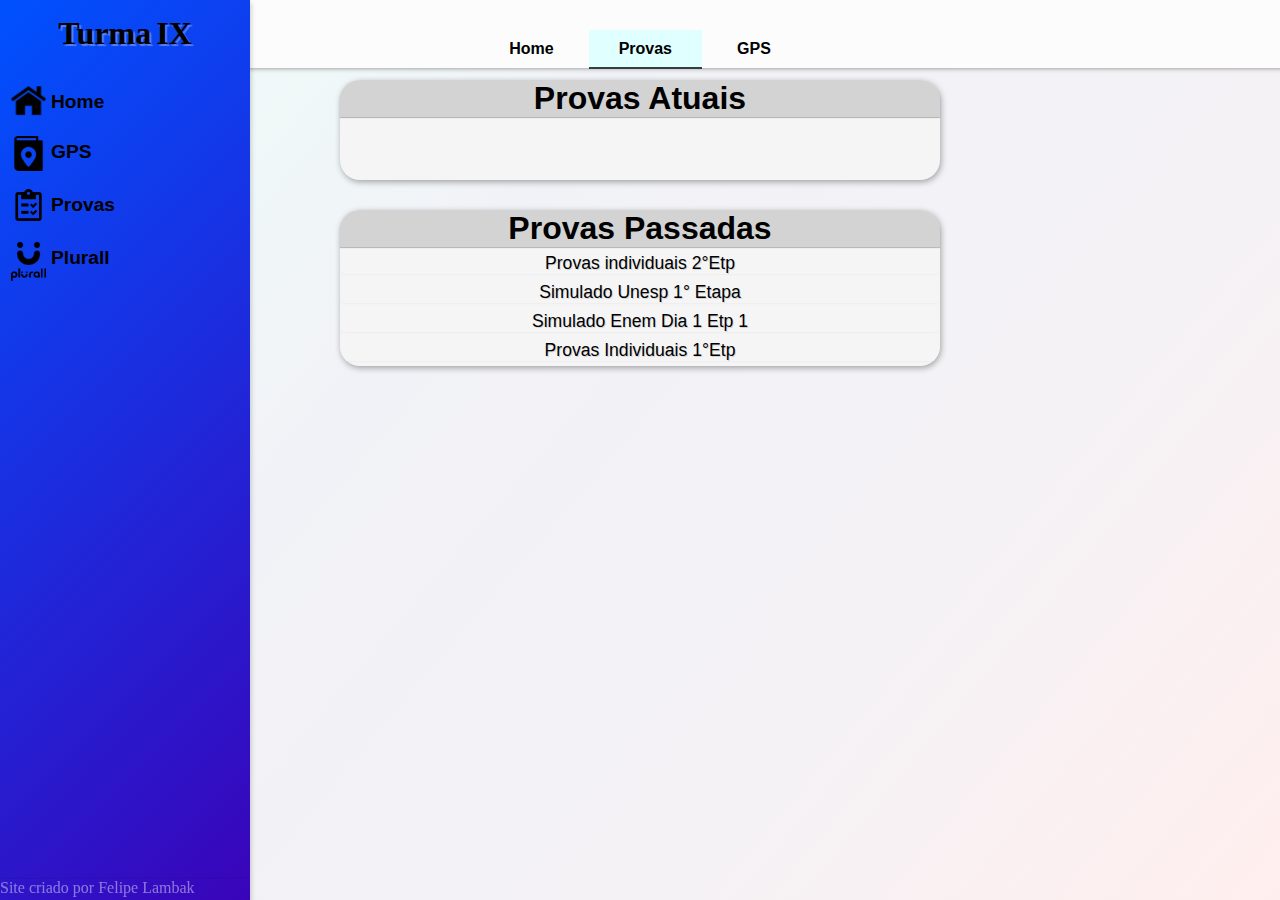
<file: provas.html>
<!DOCTYPE html>
<html lang="pt-br">
<head>
    <meta charset="UTF-8">
    <meta http-equiv="X-UA-Compatible" content="IE=edge">
    <meta name="viewport" content="width=device-width, initial-scale=1.0">
    <title>Turma IX / Provas</title>


    <link rel="stylesheet" href="estilos/large.css" media="all">
    <link rel="stylesheet" href="estilos/adapt.css" media="all">

    <style>
        a#provas{
            border-bottom: 2px solid rgba(0, 0, 0, 0.76);

            background-color:lightcyan;
        }
    </style>

</head>
<body>
   <header>
        
        <ul>
            <li>
                <a id="home" href="index.html">Home</a>
            </li>
            <li>
                <a id="provas" href="provas.html">Provas</a>
            </li>
            <li >
                <a id="gps" href="gps.html">GPS</a>
            </li>
        </ul>
   </header>
   <button id="barra" onclick="abrirBarra()"></button>
   <button  id="close" onclick="fecharBarra()"></button>
   <aside class="barra-lateral" id="barra-lateral">
        <h1 id="turma-ix">IX</h1>
        <ul class="menu-lateral">
            <li>
                <a href="index.html">
                    <img src="imagens/home-300x300.png" alt="home">

                    <p>Home</p>
                </a>
                
                
            </li>
            
            <li>
                <a href="gps.html">
                    <img src="imagens/gps.png" alt="gps">

                    <p>GPS</p>
                </a>
                
            </li>

            <li>
                <a href="provas.html">
                    <img src="imagens/test.png" alt="gps">

                    <p>Provas</p>
                </a>
                
            </li>

            <li>
                <a href="https://id.gruposaltaedu.com/" target="_blank">
                    <img src="imagens/plural.png" alt="plural">

                    <p>Plurall</p>
                </a>
                
            </li>
        
        </ul>
        <footer>Site criado por Felipe Lambak</footer>
    </aside>
   <nav class="corpo">
       <section class="provas-atuais">
            <h1>Provas Atuais</h1>
            <div class="scrollatuaisepassadas">
               <!-- tags <a> com as provas-->
                <!-- <a href="prova-exemplo.html">Prova exemplo</a>  -->
                
            </div>
            
        </section>
        <section class="provas-passadas">
            <h1>Provas Passadas</h1>
            <div class="scrollatuaisepassadas">
                <a href="provas-individuais2.html">Provas individuais 2°Etp</a>
                <a href="simulado-unesp-etp1.html">Simulado Unesp 1° Etapa </a>
                <a href="simulado-enem-dia1-etp1.html">Simulado Enem Dia 1 Etp 1</a>
                <a href="provas-individuais1.html">Provas Individuais 1°Etp </a>
                

            </div>
    </section>
        
   </nav>
   <script type="text/javascript" src="script.js">
</script>
</body>

</html>
</file>
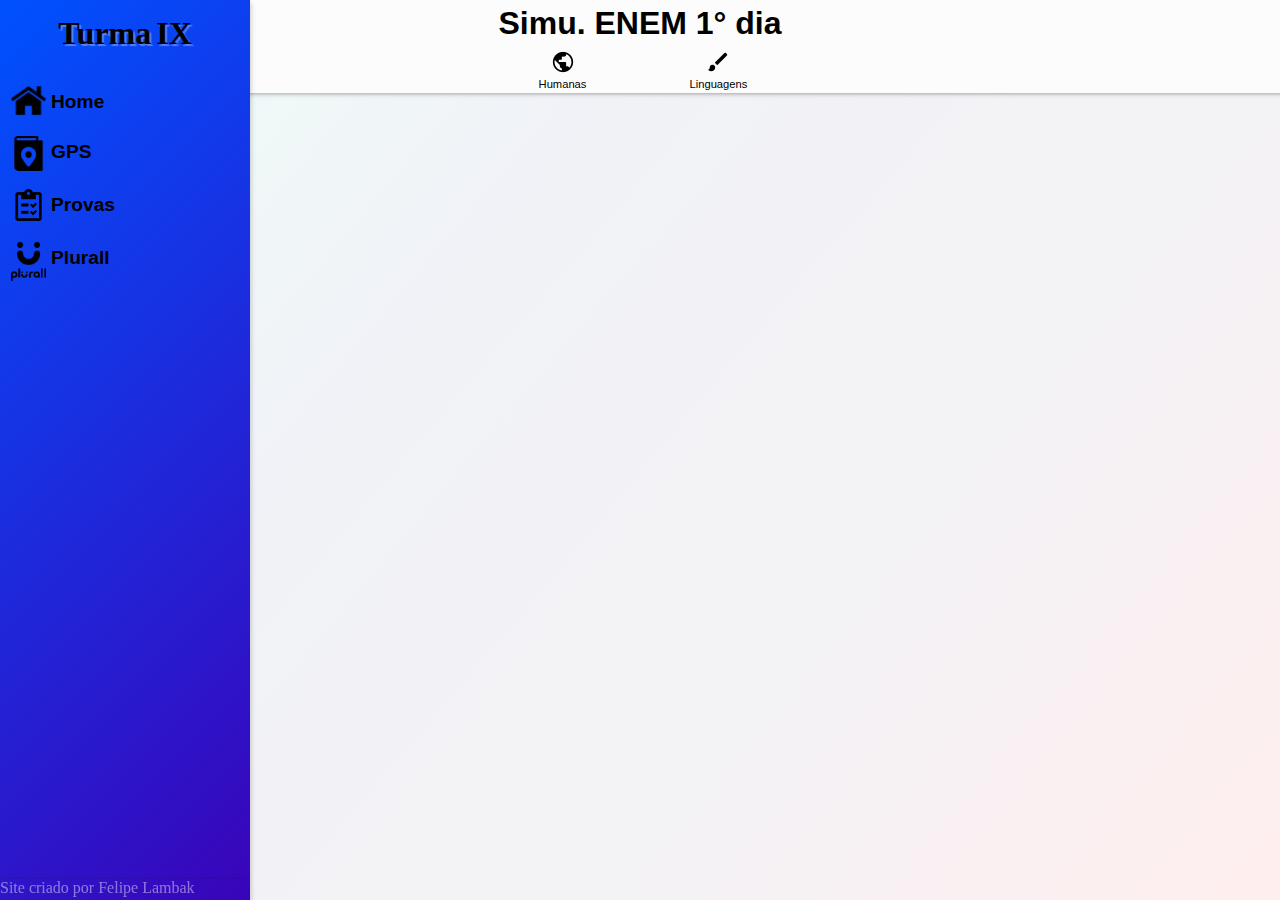
<file: simulado-enem-dia1-etp1.html>
<!DOCTYPE html>
<html lang="pt-br">
<head>
    <meta charset="UTF-8">
    <meta http-equiv="X-UA-Compatible" content="IE=edge">
    <meta name="viewport" content="width=device-width, initial-scale=1.0">
    <title>Turma IX / Simu. Enem D1 </title>

    
    <link rel="stylesheet" href="estilos/large.css" media="all">
    <link rel="stylesheet" href="estilos/adapt.css" media="all">

    <style>
        
    </style>

</head>
<body>
   <header id="header-prova">
        <h1 id="nome-prova">Simu. ENEM 1° dia </h1>
        <fieldset class="areas">
            <label id="lbext" for="iext" style="display: none;">
                <img src="imagens/ext.png" alt="Exatas">
                <p>Exatas</p>
            </label>
                <input onclick="areas()" type="radio" name="area" id="iext">   

            <label id="lbhum" for="ihum">
                <img src="imagens/hum.png" alt="Humanas">
                <p>Humanas</p>
            </label>
                <input onclick="areas()" type="radio" name="area" id="ihum">

            <label id="lbbio" for="ibio" style="display: none;">
                <img src="imagens/bio.png" alt="Bio">
                <p>Biológicas</p>
            </label>
                <input onclick="areas()" type="radio" name="area" id="ibio">


            <label id="lblin" for="ilin">
                <img src="imagens/lin.png" alt="Linguagens">
                <p>Linguagens</p>
            </label>
                <input onclick="areas()" type="radio" name="area" id="ilin">


        </fieldset>
        
   </header>
   <button  id="barra" onclick="abrirBarra()"></button>
   <button  id="close" onclick="fecharBarra()"></button>
   <aside class="barra-lateral" id="barra-lateral">
        <h1 id="turma-ix">IX</h1>
        <ul class="menu-lateral">
            <li>
                <a href="index.html">
                    <img src="imagens/home-300x300.png" alt="home">

                    <p>Home</p>
                </a>
                
                
            </li>
            
            <li>
                <a href="gps.html">
                    <img src="imagens/gps.png" alt="gps">

                    <p>GPS</p>
                </a>
                
            </li>

            <li>
                <a href="provas.html">
                    <img src="imagens/test.png" alt="gps">

                    <p>Provas</p>
                </a>
                
            </li>

            <li>
                <a href="https://id.gruposaltaedu.com/" target="_blank">
                    <img src="imagens/plural.png" alt="plural">

                    <p>Plurall</p>
                </a>
                
            </li>
        
        </ul>
        <footer>Site criado por Felipe Lambak</footer>
    </aside>
   <nav class="corpo" id="corpo">
       
       <div id="humanas" class="div-area">
            
            <div class="materia">
                <h1>Geografia</h1>
                <ul>
                    <li>China e Taiwan </li>
                    <li>China e Hong Kong </li>
                    <li>Ásia aspectos gerais </li>
                    <li>Conceitos nação, Estado, fronteira... </li>
                    <li>India x Paquistão (Caxemira) </li>
                    <li>Russia x Ucrânia </li>
                    <li>Catalunha </li>
                    <li>Iogoslávia </li>
                    
                </ul>
                <div class="videos">
                    <div class="videos-item">
                        <iframe loading="lazy" width="560" height="315" src="https://www.youtube.com/embed/iSCeqbnW6jI" title="YouTube video player" frameborder="0" allow="accelerometer; autoplay; clipboard-write; encrypted-media; gyroscope; picture-in-picture" allowfullscreen>
                            
                        </iframe>
                    </div>
                    <div class="videos-item">
                        <iframe loading="lazy" width="560" height="315" src="https://www.youtube.com/embed/NwXg9j9cN28" title="YouTube video player" frameborder="0" allow="accelerometer; autoplay; clipboard-write; encrypted-media; gyroscope; picture-in-picture" allowfullscreen>
                            
                        </iframe>
                    </div>
                    <div class="videos-item">
                        <iframe loading="lazy" width="560" height="315" src="https://www.youtube.com/embed/3jXXHz2A7xY" title="YouTube video player" frameborder="0" allow="accelerometer; autoplay; clipboard-write; encrypted-media; gyroscope; picture-in-picture" allowfullscreen>
                            
                        </iframe>
                    </div>
                    <div class="videos-item">
                        <iframe loading="lazy" width="560" height="315" src="https://www.youtube.com/embed/XKAOb5Xkphc" title="YouTube video player" frameborder="0" allow="accelerometer; autoplay; clipboard-write; encrypted-media; gyroscope; picture-in-picture" allowfullscreen>
                            
                        </iframe>
                    </div>
                    <div class="videos-item">
                        <iframe loading="lazy" width="560" height="315" src="https://www.youtube.com/embed/QHx6Nsj2fxQ" title="YouTube video player" frameborder="0" allow="accelerometer; autoplay; clipboard-write; encrypted-media; gyroscope; picture-in-picture" allowfullscreen>
                            
                        </iframe>
                    </div>
                    <div class="videos-item">
                        <iframe loading="lazy" width="560" height="315" src="https://www.youtube.com/embed/vTYENNtoWsc" title="YouTube video player" frameborder="0" allow="accelerometer; autoplay; clipboard-write; encrypted-media; gyroscope; picture-in-picture" allowfullscreen>
                            
                        </iframe>
                    </div>
                    <div class="videos-item">
                        <iframe loading="lazy" width="560" height="315" src="https://www.youtube.com/embed/UAL95bPIsOI" title="YouTube video player" frameborder="0" allow="accelerometer; autoplay; clipboard-write; encrypted-media; gyroscope; picture-in-picture" allowfullscreen>
                            
                        </iframe>
                    </div>
                    <div class="videos-item">
                        <iframe loading="lazy" width="560" height="315" src="https://www.youtube.com/embed/X57pl6vp_wc" title="YouTube video player" frameborder="0" allow="accelerometer; autoplay; clipboard-write; encrypted-media; gyroscope; picture-in-picture" allowfullscreen>
                            
                        </iframe>
                    </div>
                </div>
                
            </div>
            <div class="materia">
                <h1>História</h1>
                <ul>
                    <li>Grécia Antiga</li>
                    <li>Guerra Fria</li>
                    <li>Descolonização Afro-Asiática</li>
                </ul>
                <div class="videos">
                    <div class="videos-item">
                        <iframe loading="lazy" width="560" height="315" src="https://www.youtube.com/embed/DED0adLtej0" title="YouTube video player" frameborder="0" allow="accelerometer; autoplay; clipboard-write; encrypted-media; gyroscope; picture-in-picture" allowfullscreen>
                                
                        </iframe>
                    </div>
                    <div class="videos-item">
                        <iframe loading="lazy" width="560" height="315" src="https://www.youtube.com/embed/cAwsLaO4HGQ" title="YouTube video player" frameborder="0" allow="accelerometer; autoplay; clipboard-write; encrypted-media; gyroscope; picture-in-picture" allowfullscreen>
                                
                        </iframe>
                    </div>
                    <div class="videos-item">
                        <iframe loading="lazy" width="560" height="315" src="https://www.youtube.com/embed/aqS6x2PaOnA" title="YouTube video player" frameborder="0" allow="accelerometer; autoplay; clipboard-write; encrypted-media; gyroscope; picture-in-picture" allowfullscreen>
                                
                        </iframe>
                    </div>
                </div>

            </div>
           <div class="materia">
            <h1>Sociologia e QC</h1>
            <ul>
                <li>Formas de Racismo</li>
                <li>Leis afirmativas</li>
                <li>Questões Indígenas</li>
                <li>Globalização</li>
            </ul>
            <div class="videos">
                <div class="videos-item">
                    <iframe loading="lazy" width="560" height="315" src="https://www.youtube.com/embed/eqIxMBwWMuc" title="YouTube video player" frameborder="0" allow="accelerometer; autoplay; clipboard-write; encrypted-media; gyroscope; picture-in-picture" allowfullscreen>
                        
                    </iframe>
                </div>
                <div class="videos-item">
                    <iframe loading="lazy" width="560" height="315" src="https://www.youtube.com/embed/Mn7BRlL_YO4" title="YouTube video player" frameborder="0" allow="accelerometer; autoplay; clipboard-write; encrypted-media; gyroscope; picture-in-picture" allowfullscreen>
                        
                    </iframe>
                </div>
                <div class="videos-item">
                    <iframe loading="lazy" width="560" height="315" src="https://www.youtube.com/embed/FFQZkEXvS84" title="YouTube video player" frameborder="0" allow="accelerometer; autoplay; clipboard-write; encrypted-media; gyroscope; picture-in-picture" allowfullscreen>
                        
                    </iframe>
                </div>
                <div class="videos-item">
                    <iframe loading="lazy" width="560" height="315" src="https://www.youtube.com/embed/h5WjNMGztvE" title="YouTube video player" frameborder="0" allow="accelerometer; autoplay; clipboard-write; encrypted-media; gyroscope; picture-in-picture" allowfullscreen>
                        
                    </iframe>
                </div>
                
            </div>

           </div>
           <div class="materia">
            <h1>Filosofia</h1>
            <ul>
                <li>Popper</li>
                <li>Kuhn</li>
            </ul>
            <div class="videos">
                <div class="videos-item">
                    <iframe loading="lazy" width="560" height="315" src="https://www.youtube.com/embed/8My7RRCQHoM" title="YouTube video player" frameborder="0" allow="accelerometer; autoplay; clipboard-write; encrypted-media; gyroscope; picture-in-picture" allowfullscreen>
                        
                    </iframe>
                </div>
                <div class="videos-item">
                    <iframe loading="lazy" width="560" height="315" src="https://www.youtube.com/embed/Mefi6MofMXY" title="YouTube video player" frameborder="0" allow="accelerometer; autoplay; clipboard-write; encrypted-media; gyroscope; picture-in-picture" allowfullscreen>
                        
                    </iframe>
                </div>

            </div>
           </div>


       </div>
       <div class="div-area" id="exatas">      
       </div>
       <div class="div-area" id="biologia">
       </div>
       <div id="linguagens" class="div-area">
          <div class="materia">
            <h1>Português</h1>
            <ul>
                <li>Interpretação</li>
                <li>Intertextualidade</li>
            </ul>
            <div class="videos">
                <div class="videos-item">
                    <iframe loading="lazy" width="560" height="315" src="https://www.youtube.com/embed/DS5r3S_jGY0" title="YouTube video player" frameborder="0" allow="accelerometer; autoplay; clipboard-write; encrypted-media; gyroscope; picture-in-picture" allowfullscreen>
                        
                    </iframe>
                </div>
            </div>


          </div>
          <div class="materia">
            <h1>Literatura</h1>
            <ul>
                <li>Realismo</li>
                <li>Parnasianismo</li>
            </ul>
            <div class="videos">
                <div class="videos-item">
                    <iframe loading="lazy" width="560" height="315" src="https://www.youtube.com/embed/pkc2MP-sHT4" title="YouTube video player" frameborder="0" allow="accelerometer; autoplay; clipboard-write; encrypted-media; gyroscope; picture-in-picture" allowfullscreen>
                        
                    </iframe>
                </div>
                <div class="videos-item">
                    <iframe loading="lazy" width="560" height="315" src="https://www.youtube.com/embed/JKmrUc1PhuE" title="YouTube video player" frameborder="0" allow="accelerometer; autoplay; clipboard-write; encrypted-media; gyroscope; picture-in-picture" allowfullscreen>
                        
                    </iframe>
                </div>
                <div class="videos-item">
                    <iframe loading="lazy" width="560" height="315" src="https://www.youtube.com/embed/iqP66FxK0h4" title="YouTube video player" frameborder="0" allow="accelerometer; autoplay; clipboard-write; encrypted-media; gyroscope; picture-in-picture" allowfullscreen>
                        
                    </iframe>
                </div>
            </div>

          </div>
          <div class="materia">
            <h1>Inglês</h1>
            <ul>
                <li>Voz Passiva</li>
            </ul>
            <div class="videos">
                <div class="videos-item">
                    <iframe loading="lazy" width="560" height="315" src="https://www.youtube.com/embed/fcyySC1qxJM" title="YouTube video player" frameborder="0" allow="accelerometer; autoplay; clipboard-write; encrypted-media; gyroscope; picture-in-picture" allowfullscreen>
                        
                    </iframe>
                </div>
                <div class="videos-item">
                    <iframe loading="lazy" width="560" height="315" src="https://www.youtube.com/embed/3_7Snk-nOrA" title="YouTube video player" frameborder="0" allow="accelerometer; autoplay; clipboard-write; encrypted-media; gyroscope; picture-in-picture" allowfullscreen>
                        
                    </iframe>
                </div>
            </div>

          </div>

       </div>
      
        
   </nav>
  
   <script type="text/javascript" src="script.js">
   </script>

</body>

</html>
</file>
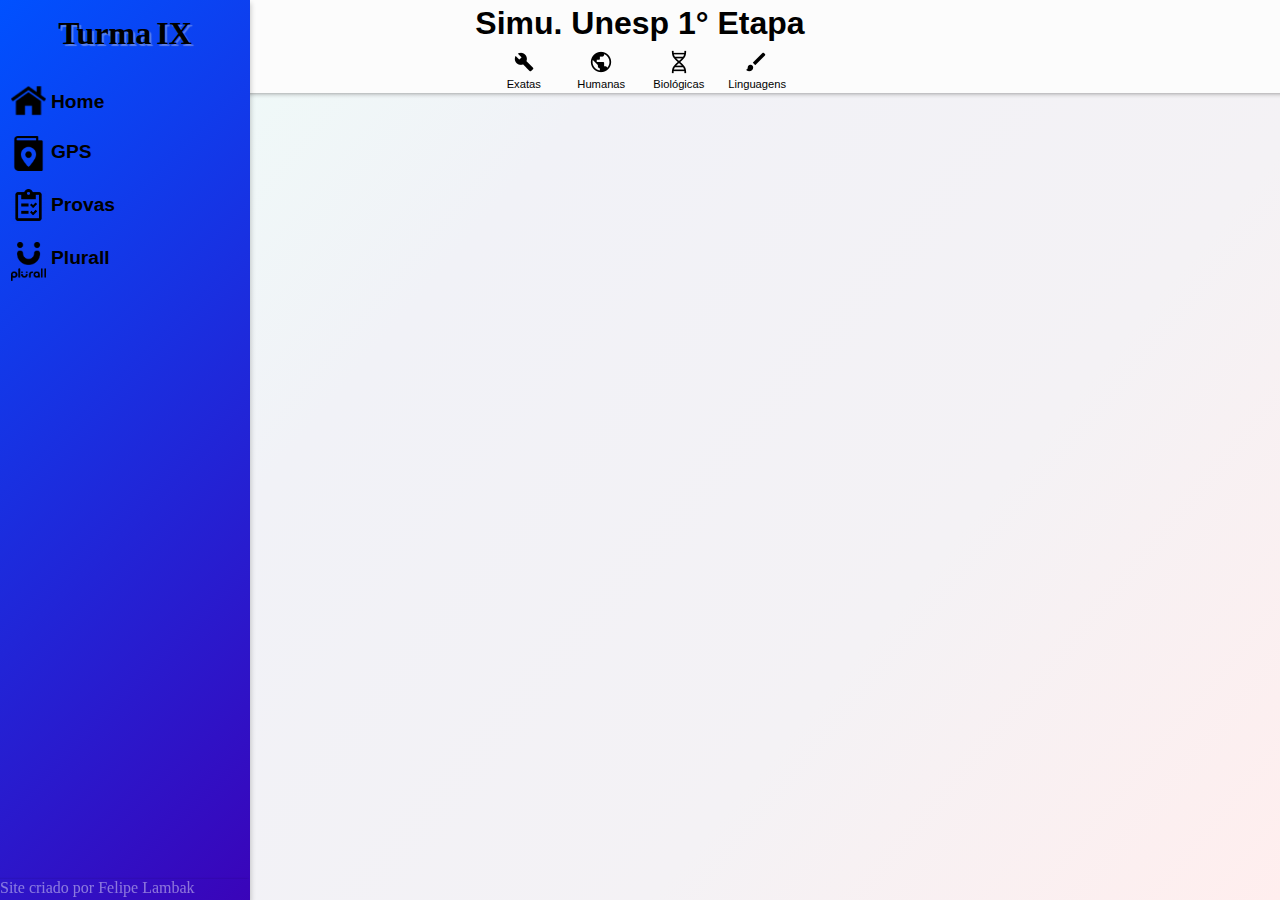
<file: simulado-unesp-etp1.html>
<!DOCTYPE html>
<html lang="pt-br">
<head>
    <meta charset="UTF-8">
    <meta http-equiv="X-UA-Compatible" content="IE=edge">
    <meta name="viewport" content="width=device-width, initial-scale=1.0">
    <title>Turma IX / Simu. Unesp E1 </title>

    
    <link rel="stylesheet" href="estilos/large.css" media="all">
    <link rel="stylesheet" href="estilos/adapt.css" media="all">

    <style>
        
    </style>

</head>
<body>
   <header id="header-prova">
        <h1 id="nome-prova">Simu. Unesp 1° Etapa </h1>
        <fieldset class="areas">
            <label id="lbext" for="iext" >
                <img src="imagens/ext.png" alt="Exatas">
                <p>Exatas</p>
            </label>
                <input onclick="areas()" type="radio" name="area" id="iext">   

            <label id="lbhum" for="ihum">
                <img src="imagens/hum.png" alt="Humanas">
                <p>Humanas</p>
            </label>
                <input onclick="areas()" type="radio" name="area" id="ihum">

            <label id="lbbio" for="ibio" >
                <img src="imagens/bio.png" alt="Bio">
                <p>Biológicas</p>
            </label>
                <input onclick="areas()" type="radio" name="area" id="ibio">


            <label id="lblin" for="ilin">
                <img src="imagens/lin.png" alt="Linguagens">
                <p>Linguagens</p>
            </label>
                <input onclick="areas()" type="radio" name="area" id="ilin">


        </fieldset>
        
   </header>
   <button  id="barra" onclick="abrirBarra()"></button>
   <button  id="close" onclick="fecharBarra()"></button>
   <aside class="barra-lateral" id="barra-lateral">
        <h1 id="turma-ix">IX</h1>
        <ul class="menu-lateral">
            <li>
                <a href="index.html">
                    <img src="imagens/home-300x300.png" alt="home">

                    <p>Home</p>
                </a>
                
                
            </li>
            
            <li>
                <a href="gps.html">
                    <img src="imagens/gps.png" alt="gps">

                    <p>GPS</p>
                </a>
                
            </li>

            <li>
                <a href="provas.html">
                    <img src="imagens/test.png" alt="gps">

                    <p>Provas</p>
                </a>
                
            </li>

            <li>
                <a href="https://id.gruposaltaedu.com/" target="_blank">
                    <img src="imagens/plural.png" alt="plural">

                    <p>Plurall</p>
                </a>
                
            </li>
        
        </ul>
        <footer>Site criado por Felipe Lambak</footer>
    </aside>
   <nav class="corpo" id="corpo">
       
       <div id="humanas" class="div-area">
            <div class="materia">
                <h1>Geografia</h1>
                <ul>
                    <li>Oriente Médio</li>
                    <li>Israel x Palestina</li>
                    <li>Terrorismo</li>
                    <li>Nacionalismos na China</li>
                    <li>Mianmar</li>
                    <li>Coreias</li>
                </ul>
                <div class="videos">
                    <div class="videos-item">
                        <iframe loading="lazy" width="560" height="315" src="https://www.youtube.com/embed/yAwCFfO1Zv0" title="YouTube video player" frameborder="0" allow="accelerometer; autoplay; clipboard-write; encrypted-media; gyroscope; picture-in-picture" allowfullscreen>
                            
                        </iframe>
                    </div>
                    <div class="videos-item">
                        <iframe loading="lazy" width="560" height="315" src="https://www.youtube.com/embed/1OWauiyGINg" title="YouTube video player" frameborder="0" allow="accelerometer; autoplay; clipboard-write; encrypted-media; gyroscope; picture-in-picture" allowfullscreen>
                            
                        </iframe>
                    </div>
                    <div class="videos-item">
                        <iframe loading="lazy" width="560" height="315" src="https://www.youtube.com/embed/Igx0vPML9PQ" title="YouTube video player" frameborder="0" allow="accelerometer; autoplay; clipboard-write; encrypted-media; gyroscope; picture-in-picture" allowfullscreen>
                            
                        </iframe>
                    </div>
                    <div class="videos-item">
                        <iframe loading="lazy" width="560" height="315" src="https://www.youtube.com/embed/MZ-0v51s1ME" title="YouTube video player" frameborder="0" allow="accelerometer; autoplay; clipboard-write; encrypted-media; gyroscope; picture-in-picture" allowfullscreen>
                            
                        </iframe>
                    </div>
                    <div class="videos-item">
                        <iframe loading="lazy" width="560" height="315" src="https://www.youtube.com/embed/KSB01F5Dx4c" title="YouTube video player" frameborder="0" allow="accelerometer; autoplay; clipboard-write; encrypted-media; gyroscope; picture-in-picture" allowfullscreen>
                            
                        </iframe>
                    </div>
                    <div class="videos-item">
                        <iframe loading="lazy" width="560" height="315" src="https://www.youtube.com/embed/OP1lAV1ID8M" title="YouTube video player" frameborder="0" allow="accelerometer; autoplay; clipboard-write; encrypted-media; gyroscope; picture-in-picture" allowfullscreen>
                            
                        </iframe>
                    </div>
                    
                </div>

            </div>
           <div class="materia">
                <h1>História</h1>
                <ul>
                    <li>Guerra Fria</li>
                    <li>Descolonização Afro-Asiática</li>
                    <li>Revolução chinesa</li>
                    <li>Roma</li>
                </ul>

                <div class="videos">
                    <div class="videos-item">
                        <iframe loading="lazy" width="560" height="315" src="https://www.youtube.com/embed/cAwsLaO4HGQ" title="YouTube video player" frameborder="0" allow="accelerometer; autoplay; clipboard-write; encrypted-media; gyroscope; picture-in-picture" allowfullscreen>
                            
                        </iframe>
                    </div>
                    <div class="videos-item">
                        <iframe loading="lazy" width="560" height="315" src="https://www.youtube.com/embed/ghOnbO0z3gA" title="YouTube video player" frameborder="0" allow="accelerometer; autoplay; clipboard-write; encrypted-media; gyroscope; picture-in-picture" allowfullscreen>
                            
                        </iframe>
                    </div>
                    <div class="videos-item">
                        <iframe loading="lazy" width="560" height="315" src="https://www.youtube.com/embed/0YBBk67O8rQ" title="YouTube video player" frameborder="0" allow="accelerometer; autoplay; clipboard-write; encrypted-media; gyroscope; picture-in-picture" allowfullscreen>
                            
                        </iframe>
                    </div>
                    <div class="videos-item">
                        <iframe loading="lazy" width="560" height="315" src="https://www.youtube.com/embed/QNK9uTncolU" title="YouTube video player" frameborder="0" allow="accelerometer; autoplay; clipboard-write; encrypted-media; gyroscope; picture-in-picture" allowfullscreen>
                            
                        </iframe>
                    </div>
                </div>
           </div>
            
          
           


       </div>

       <div class="div-area" id="exatas"> 

        <div class="materia">
            <h1>Matemática</h1>
            <ul>
                <li>Numeros Complexos</li>
                <li>Multip. na forma algébrica</li>
                <li>Transformação de algebrica para polar</li>
                <li>Potências de i</li>
                <li>Potenciação de num complexos</li>
                <li>Equação segmentada da reta</li>
                <li>Distancia entre dois pontos</li>
                <li>Perímetro de um polígono</li>
            </ul>

            <div class="videos">
                <div class="videos-item">
                    <iframe loading="lazy" width="560" height="315" src="https://www.youtube.com/embed/AAXPJpfRwxw" title="YouTube video player" frameborder="0" allow="accelerometer; autoplay; clipboard-write; encrypted-media; gyroscope; picture-in-picture" allowfullscreen>
                        
                    </iframe>
                </div>
                <div class="videos-item">
                    <iframe loading="lazy" width="560" height="315" src="https://www.youtube.com/embed/E7bBpU9gwOE" title="YouTube video player" frameborder="0" allow="accelerometer; autoplay; clipboard-write; encrypted-media; gyroscope; picture-in-picture" allowfullscreen>
                        
                    </iframe>
                </div>
                <div class="videos-item">
                    <iframe loading="lazy" width="560" height="315" src="https://www.youtube.com/embed/eP5cBo1yGkY" title="YouTube video player" frameborder="0" allow="accelerometer; autoplay; clipboard-write; encrypted-media; gyroscope; picture-in-picture" allowfullscreen>
                        
                    </iframe>
                </div>
                <div class="videos-item">
                    <iframe loading="lazy" width="560" height="315" src="https://www.youtube.com/embed/FiSrYSSlCWw" title="YouTube video player" frameborder="0" allow="accelerometer; autoplay; clipboard-write; encrypted-media; gyroscope; picture-in-picture" allowfullscreen>
                        
                    </iframe>
                </div>
                <div class="videos-item">
                    <iframe loading="lazy" width="560" height="315" src="https://www.youtube.com/embed/DeJmZ2vaoG4" title="YouTube video player" frameborder="0" allow="accelerometer; autoplay; clipboard-write; encrypted-media; gyroscope; picture-in-picture" allowfullscreen>
                        
                    </iframe>
                </div>
                <div class="videos-item">
                    <iframe loading="lazy" width="560" height="315" src="https://www.youtube.com/embed/tuoI9P_GCEM" title="YouTube video player" frameborder="0" allow="accelerometer; autoplay; clipboard-write; encrypted-media; gyroscope; picture-in-picture" allowfullscreen>
                        
                    </iframe>
                </div>
                <div class="videos-item">
                    <iframe loading="lazy" width="560" height="315" src="https://www.youtube.com/embed/XRJvcU4TfDM" title="YouTube video player" frameborder="0" allow="accelerometer; autoplay; clipboard-write; encrypted-media; gyroscope; picture-in-picture" allowfullscreen>
                        
                    </iframe>
                </div>
               
            </div>
        </div>

            <div class="materia">
                <h1>Física</h1>
                <ul>
                    <li>Potencial Elétrico</li>
                    <li>Diferença de Pot. El.</li>
                    <li>Trabalho realizado por uma tensão</li>
                    <li>Superficies equi potenciais</li>
                    <li>Placas paralelas</li>
                    <li>Corrente elétrica</li>
                    <li>Indice de refração</li>
                    <li>Lei de Snell</li>
                </ul>
                <div class="videos">
                    <div class="videos-item">
                        <iframe loading="lazy" width="560" height="315" src="https://www.youtube.com/embed/7T2EouqZUHM" title="YouTube video player" frameborder="0" allow="accelerometer; autoplay; clipboard-write; encrypted-media; gyroscope; picture-in-picture" allowfullscreen>
                            
                        </iframe>
                    </div>
                    <div class="videos-item">
                        <iframe loading="lazy" width="560" height="315" src="https://www.youtube.com/embed/bgN6AtasL68" title="YouTube video player" frameborder="0" allow="accelerometer; autoplay; clipboard-write; encrypted-media; gyroscope; picture-in-picture" allowfullscreen>
                            
                        </iframe>
                    </div>
                    <div class="videos-item">
                        <iframe loading="lazy" width="560" height="315" src="https://www.youtube.com/embed/huacsOuPI-Q" title="YouTube video player" frameborder="0" allow="accelerometer; autoplay; clipboard-write; encrypted-media; gyroscope; picture-in-picture" allowfullscreen>
                            
                        </iframe>
                    </div>
                    <div class="videos-item">
                        <iframe loading="lazy" width="560" height="315" src="https://www.youtube.com/embed/NH3Qkp3rZqM" title="YouTube video player" frameborder="0" allow="accelerometer; autoplay; clipboard-write; encrypted-media; gyroscope; picture-in-picture" allowfullscreen>
                            
                        </iframe>
                    </div>
                    <div class="videos-item">
                        <iframe loading="lazy" width="560" height="315" src="https://www.youtube.com/embed/q_evMCsfE_I" title="YouTube video player" frameborder="0" allow="accelerometer; autoplay; clipboard-write; encrypted-media; gyroscope; picture-in-picture" allowfullscreen>
                            
                        </iframe>
                    </div>
                    <div class="videos-item">
                        <iframe loading="lazy" width="560" height="315" src="https://www.youtube.com/embed/EaTG8HCcKwU" title="YouTube video player" frameborder="0" allow="accelerometer; autoplay; clipboard-write; encrypted-media; gyroscope; picture-in-picture" allowfullscreen>
                            
                        </iframe>
                    </div>
                    <div class="videos-item">
                        <iframe loading="lazy" width="560" height="315" src="https://www.youtube.com/embed/-GMtjKlPCOw" title="YouTube video player" frameborder="0" allow="accelerometer; autoplay; clipboard-write; encrypted-media; gyroscope; picture-in-picture" allowfullscreen>
                            
                        </iframe>
                    </div>
                </div>

                
                    <h2 ><a download="Lista" target="_blank" href="docs/Lista de Exercícios Potencial e corrente resolvida.pdf">Exercícios</a></h2>
                    
                
            </div> 

            <div class="materia">
                    <h1>Química</h1>
                    <ul>
                        <li>Química orgânica</li>
                    </ul>

                    <div class="videos">
                        <div class="videos-item">
                            <iframe loading="lazy" width="560" height="315" src="https://www.youtube.com/embed/Q_5rB0iF6oI" title="YouTube video player" frameborder="0" allow="accelerometer; autoplay; clipboard-write; encrypted-media; gyroscope; picture-in-picture" allowfullscreen>
                                
                            </iframe>
                        </div>
                        <div class="videos-item">
                            <iframe loading="lazy" width="560" height="315" src="https://www.youtube.com/embed/xV-gYokWKXc" title="YouTube video player" frameborder="0" allow="accelerometer; autoplay; clipboard-write; encrypted-media; gyroscope; picture-in-picture" allowfullscreen>
                                
                            </iframe>
                        </div>
                    </div>

            </div>

            

       </div>

       <div class="div-area" id="biologia">
        <div class="materia">
            <h1>Biologia</h1>
            <ul>
                <li>Herança Quantitativa</li>
                <li>Duplicação de DNA</li>
                <li>Síntese Proteica</li>
            </ul>
            <div class="videos">
                <div class="videos-item">
                    <iframe loading="lazy" width="560" height="315" src="https://www.youtube.com/embed/7kxKj8ft8NI" title="YouTube video player" frameborder="0" allow="accelerometer; autoplay; clipboard-write; encrypted-media; gyroscope; picture-in-picture" allowfullscreen>
                        
                    </iframe>
                </div>
                <div class="videos-item">
                    <iframe loading="lazy" width="560" height="315" src="https://www.youtube.com/embed/Q_Jp5Vu6joU" title="YouTube video player" frameborder="0" allow="accelerometer; autoplay; clipboard-write; encrypted-media; gyroscope; picture-in-picture" allowfullscreen>
                        
                    </iframe>
                </div>
                <div class="videos-item">
                    <iframe loading="lazy" width="560" height="315" src="https://www.youtube.com/embed/KAB-ZCP_ie8" title="YouTube video player" frameborder="0" allow="accelerometer; autoplay; clipboard-write; encrypted-media; gyroscope; picture-in-picture" allowfullscreen>
                        
                    </iframe>
                </div>
                <div class="videos-item">
                    <iframe loading="lazy" width="560" height="315" src="https://www.youtube.com/embed/Fgz9w0zGUxM" title="YouTube video player" frameborder="0" allow="accelerometer; autoplay; clipboard-write; encrypted-media; gyroscope; picture-in-picture" allowfullscreen>
                        
                    </iframe>
                </div>
                <div class="videos-item">
                    <iframe loading="lazy" width="560" height="315" src="https://www.youtube.com/embed/ittmzF4i5WM" title="YouTube video player" frameborder="0" allow="accelerometer; autoplay; clipboard-write; encrypted-media; gyroscope; picture-in-picture" allowfullscreen>
                        
                    </iframe>
                </div>
            </div>
        </div>
       </div>
       
       <div id="linguagens" class="div-area">
          <div class="materia">
            <h1>Português</h1>
            <ul>
                <li>Interpretação</li>
                <li>Crase</li>
            </ul>
            <div class="videos">
                <div class="videos-item">
                    <iframe loading="lazy" width="560" height="315" src="https://www.youtube.com/embed/UN-BZbL0UJg" title="YouTube video player" frameborder="0" allow="accelerometer; autoplay; clipboard-write; encrypted-media; gyroscope; picture-in-picture" allowfullscreen>
                        
                    </iframe>
                </div>
                <div class="videos-item">
                    <iframe loading="lazy" width="560" height="315" src="https://www.youtube.com/embed/yUpRa62vcSI" title="YouTube video player" frameborder="0" allow="accelerometer; autoplay; clipboard-write; encrypted-media; gyroscope; picture-in-picture" allowfullscreen>
                        
                    </iframe>
                </div>
                <div class="videos-item">
                    <iframe loading="lazy" width="560" height="315" src="https://www.youtube.com/embed/8-5pg3PuY8o" title="YouTube video player" frameborder="0" allow="accelerometer; autoplay; clipboard-write; encrypted-media; gyroscope; picture-in-picture" allowfullscreen>
                        
                    </iframe>
                </div>
                
            </div>


          </div>
          <div class="materia">
            <h1>Literatura</h1>
            <ul>
                <li>Simbolismo</li>
                <li>Parnasianismo</li>
            </ul>
            <div class="videos">
                <div class="videos-item">
                    <iframe loading="lazy" width="560" height="315" src="https://www.youtube.com/embed/0rRAGvlVEhg" title="YouTube video player" frameborder="0" allow="accelerometer; autoplay; clipboard-write; encrypted-media; gyroscope; picture-in-picture" allowfullscreen>
                        
                    </iframe>
                </div>
                <div class="videos-item">
                    <iframe loading="lazy" width="560" height="315" src="https://www.youtube.com/embed/rVjVUTXHocQ" title="YouTube video player" frameborder="0" allow="accelerometer; autoplay; clipboard-write; encrypted-media; gyroscope; picture-in-picture" allowfullscreen>
                        
                    </iframe>
                </div>
                <div class="videos-item">
                    <iframe loading="lazy" width="560" height="315" src="https://www.youtube.com/embed/iqP66FxK0h4" title="YouTube video player" frameborder="0" allow="accelerometer; autoplay; clipboard-write; encrypted-media; gyroscope; picture-in-picture" allowfullscreen>
                        
                    </iframe>
                </div>
                <div class="videos-item">
                    <iframe loading="lazy" width="560" height="315" src="https://www.youtube.com/embed/JKmrUc1PhuE" title="YouTube video player" frameborder="0" allow="accelerometer; autoplay; clipboard-write; encrypted-media; gyroscope; picture-in-picture" allowfullscreen>
                        
                    </iframe>
                </div>
            </div>
          </div>
          <div class="materia">
            <h1>Inglês</h1>
            <ul>
                <li>Interpretação</li>
                <li>Third Conditional</li>
            </ul>
            <div class="videos">
                <div class="videos-item">
                    <iframe loading="lazy" width="560" height="315" src="https://www.youtube.com/embed/xuvoRbXFANg" title="YouTube video player" frameborder="0" allow="accelerometer; autoplay; clipboard-write; encrypted-media; gyroscope; picture-in-picture" allowfullscreen>
                        
                    </iframe>
                </div>
                <div class="videos-item">
                    <iframe loading="lazy" width="560" height="315" src="https://www.youtube.com/embed/DQBxFIqJ2fU" title="YouTube video player" frameborder="0" allow="accelerometer; autoplay; clipboard-write; encrypted-media; gyroscope; picture-in-picture" allowfullscreen>
                        
                    </iframe>
                </div>
            </div>
          </div>

       </div>
      
        
   </nav>
  
   <script type="text/javascript" src="script.js">
   </script>

</body>

</html>
</file>
<file: estilos/large.css>
@charset "UTF-8";



* {
    margin: 0px;
    padding: 0px;
    box-sizing: border-box;
    font-family: Arial, Helvetica, sans-serif;
}





body{
    background: rgb(238,255,249);
    background: linear-gradient(130deg, rgba(238,255,249,1) 0%, rgba(241,242,247,1) 33%, rgba(244,242,245,1) 69%, rgba(255,238,238,1) 100%);
}

header{
    width: 100vw;
    margin: auto;
    box-shadow: 5px 0px 5px grey;
    text-align: center;
    justify-content: center;
   position: absolute;
    float: top;
    background-color: rgb(252, 252, 252);
    z-index: 1;
   
    
    
}

header>h1{
    padding-top: 5px;
}

header>ul{
    width: 50%;
    display: flex;
    margin: auto;
    padding-top: 30px;
    column-gap: 5px;
    justify-content:center;
   
    
    
}

header>ul>li {
    display: inline-block;
    padding: 10px 0px ;
    list-style-type: none;
   
}

header>ul a {
    border-radius:  0px 0px ;
    padding: 10px 30px;
    text-decoration: none;
    color: black;
    font-weight: bold;
    font-size: 1em;

}

header>ul a:hover {
    background-color:lightgray;
    padding-top: 15px;
    transition: all .5s , border 0s;
    border-bottom: 2px solid black;
}


/* Barra lateral*/

.barra-lateral{
    background-color: blue;
    background-image: linear-gradient(135deg, rgb(0, 81, 255) , rgb(58, 4, 185) );
    float: left;
    height: 100vh;
    width: 60px;
    box-shadow: 1px 3px 5px rgba(0, 0, 0, 0.199);
    box-sizing: border-box;
    position: relative;
   position: absolute;
   transition: all .2s;
   overflow-y: auto;
   z-index: 2;
    
    
}

/* hover da barra lateral pra pc e tablet*/

@media screen and (min-width:768px) {
    .barra-lateral:hover{
        width: 250px;
        
        transition: all .2s;
        overflow-x: hidden;
    
    }
    .barra-lateral:hover > h1::before{
        content: 'Turma ';
        transition: all linear .5s;
        
    } 
    .barra-lateral:hover>footer{
     
        display: inline-block ;
        margin-top: 20px;
        color: rgba(255, 255, 255, 0.438);
        font-family: cursive;
        width: 250px;
        padding-block: 0px 3px;
        box-shadow: -2px 0px 2px rgba(0, 0, 0, 0.192);
      
    }
    
.barra-lateral:hover>ul>li>a>p{
    display: inline-block;
    text-align: left;
   
}

.barra-lateral:hover>ul>li>a{
    width: 100%;
   transition: all .2s;

    
}

}


.barra-lateral>h1 {
    
    display: flex;
    justify-content: center;
    column-gap: 5px;
    transition: all .5s;
    text-shadow: 2px 2px 1px rgba(217, 218, 223, 0.404);
    font-family: 'Times New Roman', Times, serif;
    text-align: center;
    padding: 15px;
    
    margin-bottom: 15px;
    z-index: 1;
    
    
}



.barra-lateral footer{
    display: none;
    position: fixed;
    bottom: 0px;
    color: transparent;
    
   
}

.barra-lateral::-webkit-scrollbar{
    display: none;
}

/*botao para mobile*/
#barra{
    display: none;
}
#close{
    display: none;
}
 
/* Menu da barra lateral + configurações que o hover da barra afeta no menu*/

ul.menu-lateral {
    height: 70%;
    width: 100%;
    overflow-x: hidden;
    overflow-y: auto;
    
    
}


.menu-lateral li{
    margin-bottom: 10px;

}

.menu-lateral a{
  display: grid;
  grid-auto-flow: column;
  justify-content: left;
  vertical-align: middle;
  margin: auto;
  width: 35px;
  padding: 4px 3px;
  border-radius: 8px;
  text-align: left;
  text-decoration: none;
   background-color: transparent;
    color: black;
    margin-left: 8px;
  
}

.menu-lateral a:hover{
    
    background-image: linear-gradient(90deg, rgba(255, 255, 255, 0.301), rgba(255, 255, 255, 0.144) ,transparent);
    text-decoration: underline;
   
    transition: all .3s;
}


.menu-lateral img {
    width: 35px;
    display: block;
   
    
    
}

.menu-lateral p{
   display: none;
    padding: 5px;
    font-weight: bold;
    font-size: 1.2em;

    
}
/* corpo e conteudo*/
.corpo{
    width: 68vw;
    min-width: 700px;
    max-width: 900px;
    margin: auto;
    height: 100vh;
   padding-top: 80px;
    overflow-y: auto;
    
    
}
.corpo::-webkit-scrollbar{
    display: none;
}

/* avisos */

div.aviso{
    width: 80%;
    max-width: 500px;
    margin: auto;
    background-color:whitesmoke;
    box-shadow: 1px 1px 5px rgba(0, 0, 0, 0.356);
    padding-top: 2%;
    padding-left:1% ;
    padding-right: 1%;
    border-radius: 30px 30px 30px 0px;
    margin-bottom: 50px;
}

.aviso img{
    width: 90%;
    display: block;
    margin: auto;

    
}
.aviso h1{
    text-align: center;
}
.aviso p {
    text-indent: 20px;
    padding: 10px;
}

/* acesso das provas */

.provas-atuais , .provas-passadas{
    margin: auto;
    background-color: whitesmoke;
    border-radius: 20px ;
    box-shadow: 1px 2px 6px rgba(0, 0, 0, 0.336);
    width: 90%;
    max-width: 600px;
    min-height: 100px;
    position: relative;
    margin-bottom: 30px;
    display: block;
   
    
}
.scrollatuaisepassadas{
   display: grid;
   row-gap: 8px;
   max-height: 250px ;
   grid-auto-flow: row;
   overflow-y: auto;
   padding-block: 5px;
   border-radius: 20px  ;
   
   
  
  
   
}

.provas-atuais h1 , .provas-passadas h1{
    background-color: lightgrey;
    width: 100%;
    text-align: center;
    border-radius: 20px 20px 0 0 ;
    margin-bottom: 1px;
    box-shadow: 0px 1px 1px rgba(0, 0, 0, 0.274);
    
    

}


.provas-atuais a , .provas-passadas a{
   width: 100%;
   background-color: whitesmoke;
  box-shadow: 0px 1px 2px rgba(128, 128, 128, 0.068);
   text-align: center;
   text-decoration: none;
   color: black;
   text-shadow: 1px 1px 0px rgba(128, 128, 128, 0.281);
   font-size: 1.1em;
   border-radius: 5px;

   
}

.provas-atuais a:hover , .provas-passadas a:hover{
    transform: translate(0, -1px );
    box-shadow: 1px 2px 4px rgba(128, 128, 128, 0.363);
    color: rgb(0, 0, 54);
    transition: transform .1s, box-shadow .1s;
}

/*Acesso dos GPS's*/

.gps-container {
    
    display: grid;
    grid-auto-flow: row;
    row-gap: 30px;
    max-width: 600px;
    margin: auto;
    margin-top: 20px;
    height: 400px;
   
   
}
.gps-container>a{
    background-color: white;
    height: 80px;
    text-align: center;
    padding: 30px;
    width: 90%;
    margin: auto;
    text-decoration: none;
    border-radius: 15px 2px;
    font-weight: bold;
    color: black;
    text-shadow: 1px 1px 1px rgba(153, 153, 190, 0.575);
    box-shadow: 2px 1px 6px rgba(0, 0, 0, 0.322) ;
}
.gps-container>a:hover {
    transform: translate(2px ,-1px );
    box-shadow: 1px 2px 7px rgba(0, 0, 0, 0.322) ;
    text-decoration: underline;
}

/* Modelo para as provas*/

fieldset.areas{
    border:none;
    display: grid;
    grid-auto-flow: column;
    column-gap: 10px;
    justify-items: center;
    width: 70%;
    max-width: 300px;
    margin: auto;
    padding-top: 5px;
    
}
.areas label{
    display: block;
    width: 4em;
    padding: 3px 4px 1px 4px;
    margin: auto;
    border-bottom: 2px solid transparent;
    
    
    
}
.areas label p {
    display: block;
    font-size: 0.7em;
}

.areas label img{
    max-width: 1.5em;
}
.areas input{
    display: none;
}


div.div-area{
   
    width: 100%;
    text-align: center;
    display: none;
    
    
}
.materia h1{
    width: 100%;
    padding: 2px 10px;
    text-decoration: underline;
    font-variant: small-caps;
    font-size: 2em;
    
}
.materia h2{
    margin-top: 45px;

}

.materia{
    background-color: white;
    padding: 40px 20px;
    box-shadow: 2px 2px 5px rgba(0, 0, 0, 0.212);
    margin-bottom: 20px;
}

.div-area ul{ 
    background-color: aliceblue;
    width: max-content;
    max-width: 70%;
    margin: auto;
    list-style-position: inside;
    text-align: left;
    columns: 2;
    padding: 15px;

    border-radius: 7px;
    box-shadow: 1px 1px 3px rgba(0, 0, 0, 0.233);
    text-shadow: 1px 1px 0px rgba(170, 170, 170, 0.288);
    line-height: 1.3em;
    font-size: 0.9em;
    
    
    
}
.videos{
    background-color: white;
    border-radius: 5px;
    box-shadow: 2px 2px 6px rgba(0, 0, 0, 0.144);
    width: 50vw;
    max-width: 600px;
    height: 29vw;
    max-height: 360px;
    margin: auto;
    margin-top: 20px;
    padding: 1px 2px;
    display: grid;
    grid-auto-flow: column;
    overflow-x: auto;
    column-gap: 10px;
   
    

}
.videos-item{
    width: 46vw;
    max-width: 560px;
    height: 26vw;
    max-height: 330px;
    display: block;
    position: relative;

    
}
.videos-item iframe{
    width: 100%;
    margin: auto;
    height: 100%;
}


.fotos{
    background-color: white;
    border-radius: 5px;
    box-shadow: 2px 2px 6px rgba(0, 0, 0, 0.144);
    width: 50vw;
    max-width: 550px;
    height: 56vw;
    max-height: 550px;
    margin: auto;
    margin-top: 10px;
    padding: 1px 2px;
    display: grid;
    grid-auto-flow: column;
    overflow-x: auto;
    column-gap: 10px;
   
    

}
.fotos-item{
    width: 46vw;
    max-width: 520px;
    height: 52vw;
    max-height: 520px;
    display: block;
    position: relative;

    
}
.fotos-item img{
    width: 100%;
    margin: auto;
    height: 100%;
}
</file>
<file: estilos/adapt.css>
@charset "UTF-8";

@media screen and (max-width:767px) {
    
    header{
        
    }
    #header-prova{
        height: auto;
        width: 100%;
    }
    #nome-prova{
        font-size: 7vw;
        
        margin: auto;
    }

    .barra-lateral{
        display: block;
        height: 10vw;
        width: 10vw;
        overflow-y: hidden;
        top: 1vw;
        left: 1vw;
        border-radius: 30px;
        box-shadow: 1px 1px 4px rgba(0, 0, 0, 0.438);
        
    }
    
    .barra-lateral{
        
        
        transition: all .2s;
        overflow-x: hidden;
    
    }
    
    .barra-lateral>footer{
     
        display: inline-block ;
        margin-top: 20px;
        color: rgba(255, 255, 255, 0.438);
        font-family: cursive;
        width: 100%;
        padding-block: 0px 3px;
        text-align: center;
        box-shadow: -2px 0px 2px rgba(0, 0, 0, 0.068);
      
    }
    
.barra-lateral>ul>li>a>p{
    display: block;
    text-align: center;
    margin: auto;
   
}

.barra-lateral>ul>li>a{
    width: 100%;
   transition: all .2s;
   

    
}
    #barra{
        position: absolute;
        display: block;
        background-color: transparent;
        height: 10vw;
        width: 10vw;
        z-index: 3;
        top: 1vw;
        left: 1vw;
        border: 0px;
    }
    #close{
        position: absolute;
        background-color: transparent;
        height: 10vw;
        width: 10vw;
        max-width: 30px;
        max-height: 30px;

        z-index: 3;
        top: 3vw;
        right: 3vw;
        background-image: url(../imagens/close.png);
        background-repeat: no-repeat;
        background-size: cover;
        border: 0px;
    }
    .barra-lateral>h1{
        padding: 2.5vw 0px;
        font-size: 4.5vw;
        
    }
    /* Menu da barra lateral + configurações que o hover da barra afeta no menu*/

ul.menu-lateral {
    height: 70%;
    width: 100%;
    overflow-x: hidden;
    overflow-y: auto;
    
    
}


.menu-lateral li{
    margin-bottom: 10px;
    width: 90%;
    max-width: 250px;
    margin: auto;
    list-style: none;
    

}

.menu-lateral a{
  display: grid;
  grid-auto-flow: column;
  justify-content: left;
  vertical-align: middle;
  margin: auto;
  width: 90%;
  max-width: 250px;
  padding: 4px 3px;
  border-radius: 8px;
  text-align: left;
  text-decoration: none;
   background-color: transparent;
    color: black;
    margin-left: 8px;
    background-color: rgba(240, 248, 255, 0.068);
    margin-top: 2px;
  
}

.menu-lateral a:hover{
    
    background-image: linear-gradient(90deg, rgba(255, 255, 255, 0.301), rgba(255, 255, 255, 0.144) ,transparent);
    text-decoration: underline;
   
    transition: all .3s;
}


.menu-lateral img {
    width: 35px;
    display: block;
   
    
    
}

.menu-lateral p{
   display: none;
    padding: 5px;
    font-weight: bold;
    font-size: 1.2em;

    
}
    
    .corpo{
        width: 100%;
        min-width: 0px;
        max-width: 750px;
        padding-top: 20vw;
    }
    header{
        
    }
    header>ul {
        font-size: 3vw;
        

    }
    header>ul>li{
        display: block;
        padding: 0;
       padding: 2vw 0vw;
       
    }
    header>ul a{
        padding: 2vw 6vw;
    }

    fieldset.areas{
        border:none;
        display: block;
        
        
        column-gap: 10px;
        justify-items: center;
        width: 99vw;
        max-width: 300px;
        margin: auto;
        padding-top: 0 ;
        
    }
    .areas label{
        display: inline-block;
        width: 4em;
        padding: 0;
        margin: auto;
        border-bottom: 2px solid transparent;
        
        
        
    }
    .areas label p {
        display: block;
        font-size: 0.7em;
    }
    
    .areas label img{
        max-width: 1.5em;
    }
    div.div-area{
        padding-top: 20px ;
    }
    .div-area ul{ 
        background-color: aliceblue;
        width: max-content;
        max-width: 90%;
        margin: auto;
        list-style-position: inside;
        text-align: left;
        columns: 2;
        padding: 15px;
    
        border-radius: 7px;
        box-shadow: 1px 1px 3px rgba(0, 0, 0, 0.233);
        text-shadow: 1px 1px 0px rgba(170, 170, 170, 0.288);
        line-height: 1.3em;
        font-size: 0.9em;
        
    }

    .videos{
        background-color: white;
        border-radius: 5px;
        box-shadow: 2px 2px 6px rgba(0, 0, 0, 0.144);
        width: 75vw;
        max-width: 600px;
        height: 46vw;
        max-height: 360px;
        margin: auto;
        margin-top: 20px;
        padding: 1px 2px;
        display: grid;
        grid-auto-flow: column;
        overflow-x: auto;
        column-gap: 10px;
       
        
    
    }
    .videos-item{
        width: 69vw;
        max-width: 560px;
        height: 40vw;
        max-height: 330px;
        display: block;
        position: relative;
    
        
    }
    .videos-item iframe{
        width: 100%;
        margin: auto;
        height: 100%;
    }
    
    
    .fotos{
        background-color: white;
        border-radius: 5px;
        box-shadow: 2px 2px 6px rgba(0, 0, 0, 0.144);
        width: 80vw;
        max-width: 550px;
        height: 88vw;
        max-height: 550px;
        margin: auto;
        margin-top: 10px;
        padding: 1px 2px;
        display: grid;
        grid-auto-flow: column;
        overflow-x: auto;
        column-gap: 10px;
       
        
    
    }
    .fotos-item{
        width: 74vw;
        max-width: 520px;
        height: 80vw;
        max-height: 520px;
        display: block;
        position: relative;
    
        
    }
    .fotos-item img{
        width: 100%;
        margin: auto;
        height: 100%;
    }
    


}
</file>
